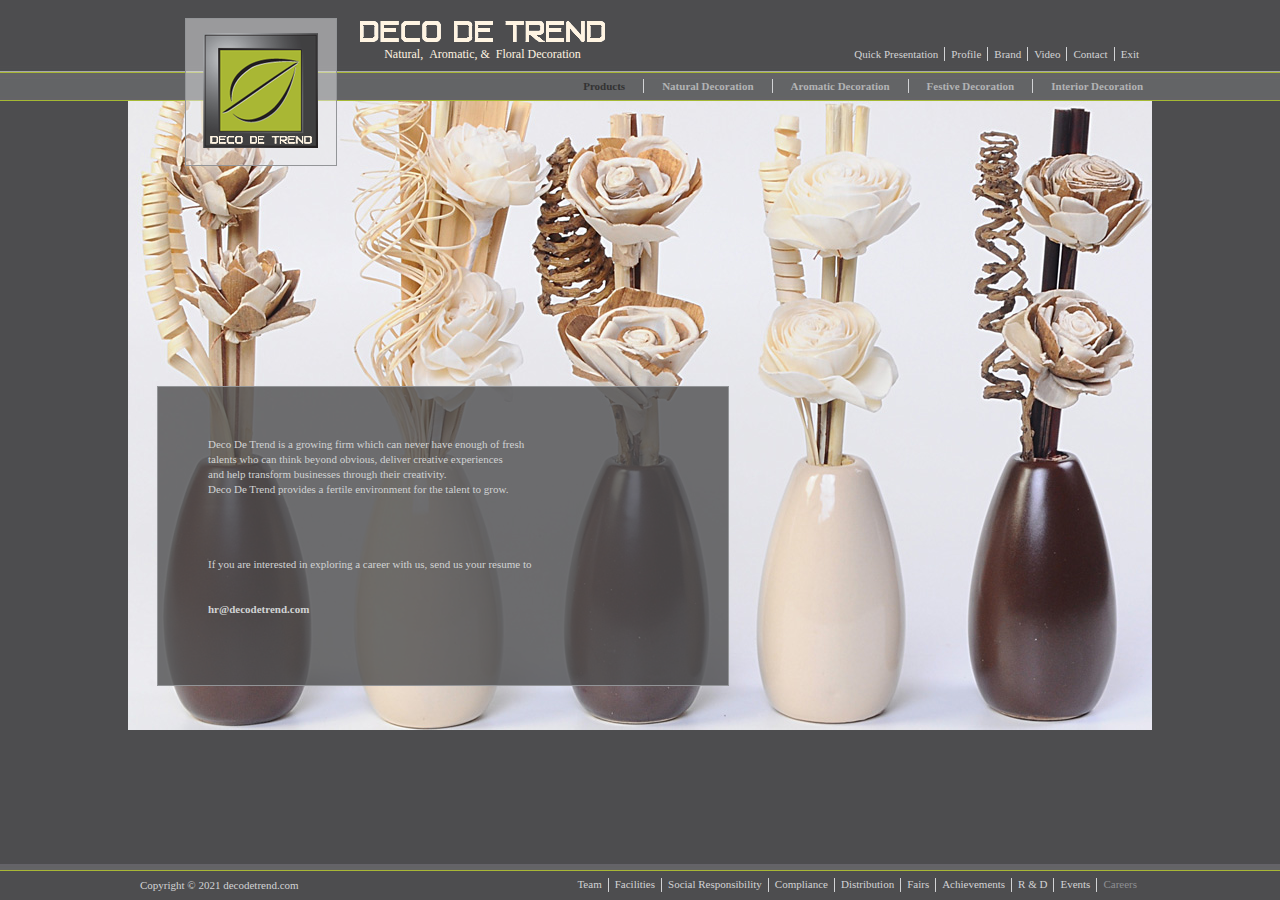
<file: careers.html>
<!DOCTYPE html
	PUBLIC "-//W3C//DTD XHTML 1.0 Transitional//EN" "http://www.w3.org/TR/xhtml1/DTD/xhtml1-transitional.dtd">
<html xmlns="http://www.w3.org/1999/xhtml">

<head>
	<meta http-equiv="Content-Type" content="text/html; charset=iso-8859-1" />
	<meta charset="UTF-8">
	<meta http-equiv="X-UA-Compatible" content="IE=edge">

	<link rel="shortcut icon" href="favicon.ico" type="image/x-icon">
	<title>DECO DE TREND - Careers</title>
	<link href="css/layout.css" rel="stylesheet" type="text/css" />

	<!-- ******************* dropdown *********************** -->
	<link type="text/css" rel="stylesheet" href="js/dropdown/style.css" />
	<script src="js/dropdown/script.js" language="javascript" type="text/javascript"></script>
	<!-- **************************************************** -->

</head>

<body>
	<!-- main container starts -->
	<div class="main_container">

		<!-- page container starts -->
		<div class="page_container">

			<!-- header starts -->
			<div class="header">
				<div class="logo"><a href="index.html"><img src="images/logo.png" alt="Deco De Trend Logo"
							title="Deco De Trend Logo" /></a></div>
				<div class="hdr_top">
					<div class="ctitle">
						<img src="images/deco_de_trend.png" alt="Deco De Trend" title="Deco De Trend" />
						Natural, &nbsp;Aromatic, &amp; &nbsp;Floral Decoration
					</div>

					<!-- right menu starts -->
					<div class="right_menu">
						<ul>
							<li><a href="images/De Deco trend - Profile 2014.pdf">Quick Presentation</a></li>
							<li><img src="images/tmenu_sep.jpg" alt="Seperator" title="Seperator" /></li>
							<li><a href="profile.html">Profile</a></li>
							<li><img src="images/tmenu_sep.jpg" alt="Seperator" title="Seperator" /></li>
							<li><a href="brand.html">Brand</a></li>
							<li><img src="images/tmenu_sep.jpg" alt="Seperator" title="Seperator" /></li>
							<li><a href="video.html">Video</a></li>
							<li><img src="images/tmenu_sep.jpg" alt="Seperator" title="Seperator" /></li>
							<li><a href="contact.html">Contact</a></li>
							<li><img src="images/tmenu_sep.jpg" alt="Seperator" title="Seperator" /></li>
							<li><a href="index.html">Exit</a></li>
						</ul>
					</div>
					<!-- right menu end -->
				</div>

				<!-- navigation starts -->
				<div class="navigation">
					<ul class="menum" id="menum">
						<li style="color:#333;">
							Products
						</li>
						<li><img src="images/tmenu_sep.jpg" alt="Seperator" title="Seperator" /></li>
						<li>
							<a href="products.html?cid=2">
								Natural Decoration </a>
						</li>
						<li><img src="images/tmenu_sep.jpg" alt="Seperator" title="Seperator" /></li>
						<li>
							<a href="products.html?cid=3">
								Aromatic Decoration </a>
						</li>
						<li><img src="images/tmenu_sep.jpg" alt="Seperator" title="Seperator" /></li>
						<li>
							<a href="products.html?cid=4">
								Festive Decoration </a>
						</li>
						<li><img src="images/tmenu_sep.jpg" alt="Seperator" title="Seperator" /></li>
						<li>
							<a href="products.html?cid=5">
								Interior Decoration </a>
						</li>
					</ul>
				</div>
				<!-- navigation end -->

			</div>
			<!-- header end -->

			<div id="center_part">


				<script language="javascript">
					var win_height;
					// Window dimensions:
					if (window.innerHeight) {
						win_height = window.innerHeight;
					} else if (document.documentElement && document.documentElement.clientHeight) {
						win_height = document.documentElement.clientHeight;
					} else if (document.body) {
						win_height = document.body.clientHeight;
					}

					var header_height = 101;
					var footer_height = 37;

					var content_height;

					content_height = win_height - header_height - footer_height;

					document.getElementById('center_part').style.height = content_height + 'px';
				</script>

				<!-- content container start -->
				<div class="carrer_container">

					<div class="carrer_trans_box" id="carrer_trans_box">

						Deco De Trend is a growing firm which can never have enough of fresh<br />
						talents who can think beyond obvious, deliver creative experiences <br />
						and help transform businesses through their creativity.<br />
						Deco De Trend provides a fertile environment for the talent to grow.

						<br /><br /><br /><br /><br />
						If you are interested in exploring a career with us, send us your resume to
						<br /><br /><br />
						<a
							href="mailto:hr@decodetrend.com">hr@decodetrend.com</a>

					</div>

				</div>
				<!-- content container end -->

				<script language="javascript">
					if (content_height > 635)
						content_height = 635;

					var trans_height = content_height - 350;
					document.getElementById('carrer_trans_box').style.top = trans_height + 'px';
				</script>

			</div> <!-- Center Part --->
		</div>
		<!-- page container end -->

		<!-- footer starts -->
		<div class="footer">
			<div class="footer_inner">

				<div class="fcpyr">Copyright &copy; 2021 decodetrend.com</div>
				<div class="flinks">
					<ul>
						<li><a href="team.html">Team</a></li>
						<li><img src="images/tmenu_sep.jpg" alt="Seperator" title="Seperator" /></li>
						<li><a href="facilities.html">Facilities</a></li>
						<li><img src="images/tmenu_sep.jpg" alt="Seperator" title="Seperator" /></li>
						<li><a href="social_responsibility.html">Social Responsibility</a></li>
						<li><img src="images/tmenu_sep.jpg" alt="Seperator" title="Seperator" /></li>
						<li><a href="compliance.html">Compliance</a></li>
						<li><img src="images/tmenu_sep.jpg" alt="Seperator" title="Seperator" /></li>
						<li><a href="distribution.html">Distribution</a></li>
						<li><img src="images/tmenu_sep.jpg" alt="Seperator" title="Seperator" /></li>
						<li><a href="fairs.html">Fairs</a></li>
						<li><img src="images/tmenu_sep.jpg" alt="Seperator" title="Seperator" /></li>
						<li><a href="achievements.html">Achievements</a></li>
						<li><img src="images/tmenu_sep.jpg" alt="Seperator" title="Seperator" /></li>
						<li><a href="r_and_d.html">R &amp; D</a></li>
						<li><img src="images/tmenu_sep.jpg" alt="Seperator" title="Seperator" /></li>
						<li><a href="events.html">Events</a></li>
						<li><img src="images/tmenu_sep.jpg" alt="Seperator" title="Seperator" /></li>
						<li><a href="careers.html" class="actv">Careers</a></li>
					</ul>
				</div>

			</div>
		</div>
		<!-- footer end -->

		<script type="text/javascript">
			var menu = new menu.dd("menu");
			menu.init("menum", "menuhover");
		</script>

		<script language="javascript">
			window.onresize = resize;

			function resize() {
				var win_height;
				// Window dimensions:
				if (window.innerHeight) {
					win_height = window.innerHeight;
				} else if (document.documentElement && document.documentElement.clientHeight) {
					win_height = document.documentElement.clientHeight;
				} else if (document.body) {
					win_height = document.body.clientHeight;
				}

				var header_height = 101;
				var footer_height = 37;

				var content_height;

				content_height = win_height - header_height - footer_height;

				document.getElementById('center_part').style.height = content_height + 'px';

				if (content_height > 635)
					content_height = 635;

				if (document.getElementById('profile_trans_box') != null) {
					var trans_height = content_height - 175;
					document.getElementById('profile_trans_box').style.top = trans_height + 'px';
				}

				if (document.getElementById('brand_trans_box') != null) {
					var trans_height = content_height - 400;
					document.getElementById('brand_trans_box').style.top = trans_height + 'px';
				}

				if (document.getElementById('contact_trans_box') != null) {
					var trans_height = content_height - 275;
					document.getElementById('contact_trans_box').style.top = trans_height + 'px';
				}

				if (document.getElementById('facilities_content') != null) {
					var padding = (content_height - 390) / 2;
					document.getElementById('facilities_content').style.paddingTop = padding + 'px';
					document.getElementById('facilities_content').style.paddingBottom = padding + 'px';
				}

				if (document.getElementById('socialresp_content') != null) {
					var margin = content_height - 140;
					document.getElementById('socialresp_content').style.marginTop = margin + 'px';
				}

				if (document.getElementById('top_space') != null) {
					var trans_height = (content_height - 370) / 2;
					document.getElementById('top_space').style.height = trans_height + 'px';
					document.getElementById('btm_space').style.height = trans_height + 'px';
				}

				if (document.getElementById('fairs_trans_box') != null) {
					var trans_height = content_height - 350;
					document.getElementById('fairs_trans_box').style.top = trans_height + 'px';
				}

				if (document.getElementById('r_and_d_trans_box') != null) {
					var trans_height = content_height - 195;
					document.getElementById('r_and_d_trans_box').style.top = trans_height + 'px';
				}

				if (document.getElementById('carrer_trans_box') != null) {
					var trans_height = content_height - 350;
					document.getElementById('carrer_trans_box').style.top = trans_height + 'px';
				}

				if (document.getElementById('motioncontainer') != null) {
					var trans_height = content_height;
					document.getElementById('motioncontainer').style.height = trans_height + 'px';
				}

				if (document.getElementById('distribution') != null) {
					var trans_height = content_height;
					document.getElementById('distribution').style.height = trans_height + 'px';
				}

				if (document.getElementById('featured') != null) {
					var trans_height = content_height;
					document.getElementById('img1').style.height = trans_height + 'px';
					document.getElementById('img2').style.height = trans_height + 'px';
					document.getElementById('img3').style.height = trans_height + 'px';
					document.getElementById('img4').style.height = trans_height + 'px';
				}
			}
		</script>

	</div>
	<!-- main container end -->
</body>

</html>
</file>
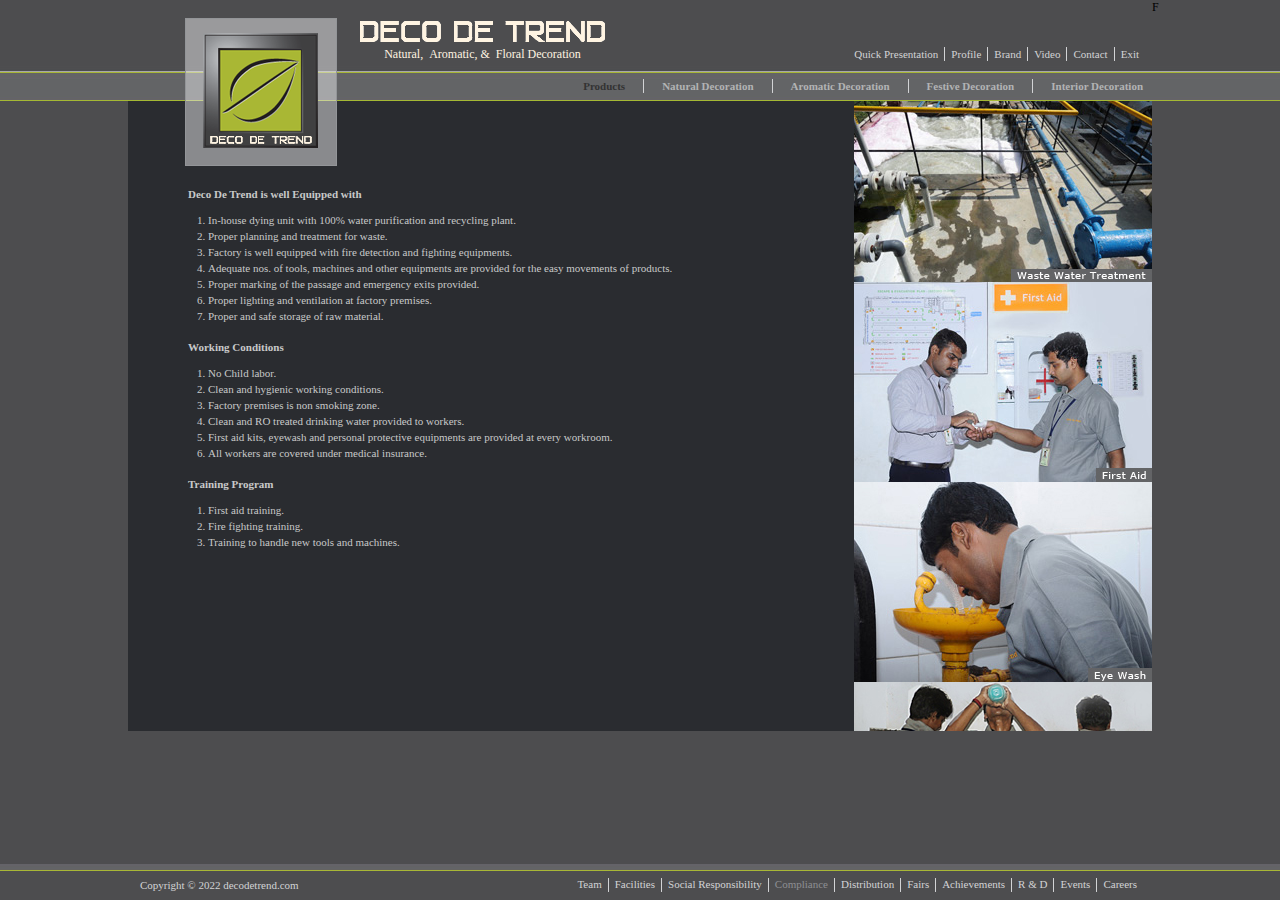
<file: compliance.html>
<!DOCTYPE html
	PUBLIC "-//W3C//DTD XHTML 1.0 Transitional//EN" "http://www.w3.org/TR/xhtml1/DTD/xhtml1-transitional.dtd">
<html xmlns="http://www.w3.org/1999/xhtml">

<head>
	<meta http-equiv="Content-Type" content="text/html; charset=iso-8859-1" />
    <meta charset="UTF-8">
    <meta http-equiv="X-UA-Compatible" content="IE=edge">
    
    <link rel="shortcut icon" href="favicon.ico" type="image/x-icon">
	<title>DECO DE TREND - Compliance</title>
	<link href="css/layout.css" rel="stylesheet" type="text/css" />

	<!-- ******************* dropdown *********************** -->
	<link type="text/css" rel="stylesheet" href="js/dropdown/style.css" />
	<script src="js/dropdown/script.js" language="javascript" type="text/javascript"></script>
	<!-- **************************************************** -->

</head>

<body>
	<!-- main container starts -->
	<div class="main_container">

		<!-- page container starts -->
		<div class="page_container">

			<!-- header starts -->
			<div class="header">
				<div class="logo"><a href="index.html"><img
							src="images/logo.png" alt="Deco De Trend Logo"
							title="Deco De Trend Logo" /></a></div>

				<div class="hdr_top">
					<div class="ctitle">
						<img src="images/deco_de_trend.png"
							alt="Deco De Trend" title="Deco De Trend" />
						Natural, &nbsp;Aromatic, &amp; &nbsp;Floral Decoration
					</div>

					<!-- right menu starts -->
					<div class="right_menu">
						<ul>
							<li><a href="images/De Deco trend - Profile 2014.pdf">Quick Presentation</a></li>
							<li><img src="images/tmenu_sep.jpg"
									alt="Seperator" title="Seperator" /></li>
							<li><a href="profile.html">Profile</a></li>
							<li><img src="images/tmenu_sep.jpg"
									alt="Seperator" title="Seperator" /></li>
							<li><a href="brand.html">Brand</a></li>
							<li><img src="images/tmenu_sep.jpg"
									alt="Seperator" title="Seperator" /></li>
							<li><a href="video.html">Video</a></li>
							<li><img src="images/tmenu_sep.jpg"
									alt="Seperator" title="Seperator" /></li>
							<li><a href="contact.html">Contact</a></li>
							<li><img src="images/tmenu_sep.jpg"
									alt="Seperator" title="Seperator" /></li>
							<li><a href="index.html">Exit</a></li>
						</ul>
					</div>
					<!-- right menu end -->
				</div>

				<!-- navigation starts -->
				<div class="navigation">
					<ul class="menum" id="menum">
						<li style="color:#333;">
							Products
						</li>
						<li><img src="images/tmenu_sep.jpg"
								alt="Seperator" title="Seperator" /></li>
						<li>
							<a href="products.html?cid=2">
								Natural Decoration </a>
						</li>
						<li><img src="images/tmenu_sep.jpg"
								alt="Seperator" title="Seperator" /></li>
						<li>
							<a href="products.html?cid=3">
								Aromatic Decoration </a>
						</li>
						<li><img src="images/tmenu_sep.jpg"
								alt="Seperator" title="Seperator" /></li>
						<li>
							<a href="products.html?cid=4">
								Festive Decoration </a>
						</li>
						<li><img src="images/tmenu_sep.jpg"
								alt="Seperator" title="Seperator" /></li>
						<li>
							<a href="products.html?cid=5">
								Interior Decoration </a>
						</li>
					</ul>
				</div>
				<!-- navigation end -->

			</div>
			<!-- header end -->

			<div id="center_part">


				<script language="javascript">
					var win_height;
					// Window dimensions:
					if (window.innerHeight) {
						win_height = window.innerHeight;
					} else if (document.documentElement && document.documentElement.clientHeight) {
						win_height = document.documentElement.clientHeight;
					} else if (document.body) {
						win_height = document.body.clientHeight;
					}

					var header_height = 101;
					var footer_height = 37;

					var content_height;

					content_height = win_height - header_height - footer_height;

					document.getElementById('center_part').style.height = content_height + 'px';
				</script>
				<!-- ******************* colorbox *********************** -->

				<link media="screen" rel="stylesheet"
					href="colorbox/colorbox.css" />
				<script src="colorbox/js/jquery.min.js"
					language="javascript" type="text/javascript"></script>
				<script src="colorbox/js/jquery.colorbox.js"
					language="javascript" type="text/javascript"></script>
				<script language="javascript" type="text/javascript">
					$(document).ready(function () {
						$("a[rel='clrimg']").colorbox();
					});
				</script>

				<script type="text/javascript"
					src="js/simplescroll/jquery.simplyscroll.js"></script>
				<link rel="stylesheet"
					href="js/simplescroll/simplescroll.vertical.css"
					media="all" type="text/css">

				<script type="text/javascript">
					(function ($) {
						$(function () { //on DOM ready 
							$("#scroller").simplyScroll({
								customClass: 'vert',
								orientation: 'vertical',
								auto: true,
								frameRate: 28,
								speed: 1
							});
						});
					})(jQuery);
				</script>

				<!-- ************************************************* -->


				<!-- content container start -->
				<div class="compliance_container">

					<div class="compliance_left">
						<span>Deco De Trend is well Equipped with</span>
						<ol>
							<li>In-house dying unit with 100% water purification and recycling plant.</li>
							<li>Proper planning and treatment for waste.</li>
							<li>Factory is well equipped with fire detection and fighting equipments.</li>
							<li>Adequate nos. of tools, machines and other equipments are provided for the easy
								movements of products.</li>
							<li>Proper marking of the passage and emergency exits provided.</li>
							<li>Proper lighting and ventilation at factory premises.</li>
							<li>Proper and safe storage of raw material.</li>
						</ol>

						<span>Working Conditions</span>
						<ol>
							<li>No Child labor.</li>
							<li>Clean and hygienic working conditions.</li>
							<li>Factory premises is non smoking zone.</li>
							<li>Clean and RO treated drinking water provided to workers.</li>
							<li>First aid kits, eyewash and personal protective equipments are provided at every
								workroom.</li>
							<li>All workers are covered under medical insurance.</li>
						</ol>

						<span>Training Program </span>
						<ol>
							<li>First aid training.</li>
							<li>Fire fighting training.</li>
							<li>Training to handle new tools and machines.</li>
						</ol>
					</div>

					<div id="navbar">

						<ul id="scroller">

							<li><a href="images/compliance_b_img1.jpg" rel="clrimg" title="Waste water Treatment"><img
										src="images/compliance_img1.jpg"
										alt="Waste water Treatment" title="Waste water Treatment" /></a></li>
							<li><a href="images/compliance_b_img2.jpg" rel="clrimg" title="First Aid"><img
										src="images/compliance_img2.jpg"
										alt="First Aid" title="First Aid" /></a></li>
							<li><a href="images/compliance_b_img3.jpg" rel="clrimg" title="Eye wash"><img
										src="images/compliance_img3.jpg"
										alt="Eye wash" title="Eye wash" /></a></li>
							<li><a href="images/compliance_b_img4.jpg" rel="clrimg" title="Drinking Water"><img
										src="images/compliance_img4.jpg"
										alt="Drinking Water" title="Drinking Water" /></a></li>
							<li><a href="images/compliance_b_img5.JPG" rel="clrimg" title="Colouring"><img
										src="images/compliance_img5.JPG"
										alt="Colouring" title="Colouring" /></a></li>
							<li><a href="images/compliance_b_img6.JPG" rel="clrimg" title="Waster Water Treatment"><img
										src="images/compliance_img6.JPG"
										alt="Waster Water Treatment" title="Waster Water Treatment" /></a></li>
							<li><a href="images/compliance_b_img7.JPG" rel="clrimg"
									title="Proper Lighting and Marking"><img
										src="images/compliance_img7.JPG"
										alt="Proper Lighting and Marking" title="Proper Lighting and Marking" /></a>
							</li>

						</ul>

					</div>


				</div>
				<!-- content container end -->

				<script language="javascript">
					if (content_height > 635)
						content_height = 635;

					//document.getElementById('ticker').style.height = content_height+'px';
				</script>

			</div> <!-- Center Part --->
		</div>
		<!-- page container end -->

		<!-- footer starts -->
		<div class="footer">
			<div class="footer_inner">

				<div class="fcpyr">Copyright &copy; 2022 decodetrend.com</div>
				<div class="flinks">
					<ul>
						<li><a href="team.html">Team</a></li>
						<li><img src="images/tmenu_sep.jpg"
								alt="Seperator" title="Seperator" /></li>
						<li><a href="facilities.html">Facilities</a></li>
						<li><img src="images/tmenu_sep.jpg"
								alt="Seperator" title="Seperator" /></li>
						<li><a href="social_responsibility.html">Social Responsibility</a></li>
						<li><img src="images/tmenu_sep.jpg"
								alt="Seperator" title="Seperator" /></li>
						<li><a href="compliance.html" class="actv">Compliance</a></li>
						<li><img src="images/tmenu_sep.jpg"
								alt="Seperator" title="Seperator" /></li>
						<li><a href="distribution.html">Distribution</a></li>
						<li><img src="images/tmenu_sep.jpg"
								alt="Seperator" title="Seperator" /></li>
						<li><a href="fairs.html">Fairs</a></li>
						<li><img src="images/tmenu_sep.jpg"
								alt="Seperator" title="Seperator" /></li>
						<li><a href="achievements.html">Achievements</a></li>
						<li><img src="images/tmenu_sep.jpg"
								alt="Seperator" title="Seperator" /></li>
						<li><a href="r_and_d.html">R &amp; D</a></li>
						<li><img src="images/tmenu_sep.jpg"
								alt="Seperator" title="Seperator" /></li>
						<li><a href="events.html">Events</a></li>
						<li><img src="images/tmenu_sep.jpg"
								alt="Seperator" title="Seperator" /></li>
						<li><a href="careers.html">Careers</a></li>
					</ul>
				</div>

			</div>
		</div>
		<!-- footer end -->

		<script type="text/javascript">
			var menu = new menu.dd("menu");
			menu.init("menum", "menuhover");
		</script>

		<script language="javascript">
			window.onresize = resize;

			function resize() {
				var win_height;
				// Window dimensions:
				if (window.innerHeight) {
					win_height = window.innerHeight;
				} else if (document.documentElement && document.documentElement.clientHeight) {
					win_height = document.documentElement.clientHeight;
				} else if (document.body) {
					win_height = document.body.clientHeight;
				}

				var header_height = 101;
				var footer_height = 37;

				var content_height;

				content_height = win_height - header_height - footer_height;

				document.getElementById('center_part').style.height = content_height + 'px';

				if (content_height > 635)
					content_height = 635;

				if (document.getElementById('profile_trans_box') != null) {
					var trans_height = content_height - 175;
					document.getElementById('profile_trans_box').style.top = trans_height + 'px';
				}

				if (document.getElementById('brand_trans_box') != null) {
					var trans_height = content_height - 400;
					document.getElementById('brand_trans_box').style.top = trans_height + 'px';
				}

				if (document.getElementById('contact_trans_box') != null) {
					var trans_height = content_height - 275;
					document.getElementById('contact_trans_box').style.top = trans_height + 'px';
				}

				if (document.getElementById('facilities_content') != null) {
					var padding = (content_height - 390) / 2;
					document.getElementById('facilities_content').style.paddingTop = padding + 'px';
					document.getElementById('facilities_content').style.paddingBottom = padding + 'px';
				}

				if (document.getElementById('socialresp_content') != null) {
					var margin = content_height - 140;
					document.getElementById('socialresp_content').style.marginTop = margin + 'px';
				}

				if (document.getElementById('top_space') != null) {
					var trans_height = (content_height - 370) / 2;
					document.getElementById('top_space').style.height = trans_height + 'px';
					document.getElementById('btm_space').style.height = trans_height + 'px';
				}

				if (document.getElementById('fairs_trans_box') != null) {
					var trans_height = content_height - 350;
					document.getElementById('fairs_trans_box').style.top = trans_height + 'px';
				}

				if (document.getElementById('r_and_d_trans_box') != null) {
					var trans_height = content_height - 195;
					document.getElementById('r_and_d_trans_box').style.top = trans_height + 'px';
				}

				if (document.getElementById('carrer_trans_box') != null) {
					var trans_height = content_height - 350;
					document.getElementById('carrer_trans_box').style.top = trans_height + 'px';
				}

				if (document.getElementById('motioncontainer') != null) {
					var trans_height = content_height;
					document.getElementById('motioncontainer').style.height = trans_height + 'px';
				}

				if (document.getElementById('distribution') != null) {
					var trans_height = content_height;
					document.getElementById('distribution').style.height = trans_height + 'px';
				}

				if (document.getElementById('featured') != null) {
					var trans_height = content_height;
					document.getElementById('img1').style.height = trans_height + 'px';
					document.getElementById('img2').style.height = trans_height + 'px';
					document.getElementById('img3').style.height = trans_height + 'px';
					document.getElementById('img4').style.height = trans_height + 'px';
				}
			}
		</script>
		F
	</div>
	<!-- main container end -->
</body>

</html>
</file>
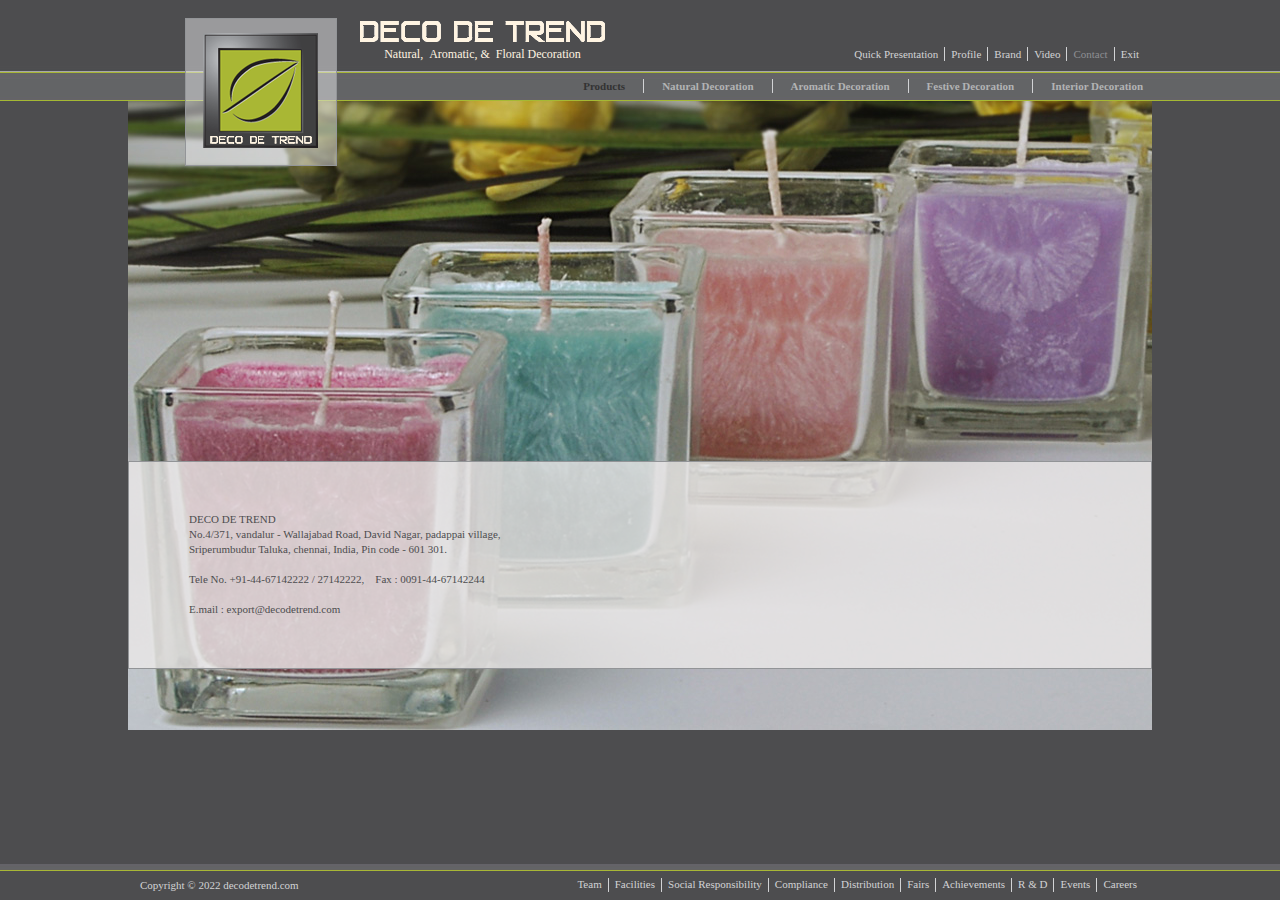
<file: contact.html>
<!DOCTYPE html
	PUBLIC "-//W3C//DTD XHTML 1.0 Transitional//EN" "http://www.w3.org/TR/xhtml1/DTD/xhtml1-transitional.dtd">
<html xmlns="http://www.w3.org/1999/xhtml">

<head>
	<meta http-equiv="Content-Type" content="text/html; charset=iso-8859-1" />
    <meta charset="UTF-8">
    <meta http-equiv="X-UA-Compatible" content="IE=edge">
    
    <link rel="shortcut icon" href="favicon.ico" type="image/x-icon">
	<title>DECO DE TREND - Contact us</title>
	<link href="css/layout.css" rel="stylesheet" type="text/css" />

	<!-- ******************* dropdown *********************** -->
	<link type="text/css" rel="stylesheet" href="js/dropdown/style.css" />
	<script src="js/dropdown/script.js" language="javascript" type="text/javascript"></script>
	<!-- **************************************************** -->

</head>

<body>
	<!-- main container starts -->
	<div class="main_container">

		<!-- page container starts -->
		<div class="page_container">

			<!-- header starts -->
			<div class="header">
				<div class="logo"><a href="index.html"><img src="images/logo.png" alt="Deco De Trend Logo"
							title="Deco De Trend Logo" /></a></div>

				<div class="hdr_top">
					<div class="ctitle">
						<img src="images/deco_de_trend.png" alt="Deco De Trend" title="Deco De Trend" />
						Natural, &nbsp;Aromatic, &amp; &nbsp;Floral Decoration
					</div>

					<!-- right menu starts -->
					<div class="right_menu">
						<ul>
							<li><a href="images/De Deco trend - Profile 2014.pdf">Quick Presentation</a></li>
							<li><img src="images/tmenu_sep.jpg" alt="Seperator" title="Seperator" /></li>
							<li><a href="profile.html">Profile</a></li>
							<li><img src="images/tmenu_sep.jpg" alt="Seperator" title="Seperator" /></li>
							<li><a href="brand.html">Brand</a></li>
							<li><img src="images/tmenu_sep.jpg" alt="Seperator" title="Seperator" /></li>
							<li><a href="video.html">Video</a></li>
							<li><img src="images/tmenu_sep.jpg" alt="Seperator" title="Seperator" /></li>
							<li><a href="contact.html" class="actv">Contact</a></li>
							<li><img src="images/tmenu_sep.jpg" alt="Seperator" title="Seperator" /></li>
							<li><a href="index.html">Exit</a></li>
						</ul>
					</div>
					<!-- right menu end -->
				</div>

				<!-- navigation starts -->
				<div class="navigation">
					<ul class="menum" id="menum">
						<li style="color:#333;">
							Products
						</li>
						<li><img src="images/tmenu_sep.jpg" alt="Seperator" title="Seperator" /></li>
						<li>
							<a href="products.html?cid=2">
								Natural Decoration </a>
						</li>
						<li><img src="images/tmenu_sep.jpg" alt="Seperator" title="Seperator" /></li>
						<li>
							<a href="products.html?cid=3">
								Aromatic Decoration </a>
						</li>
						<li><img src="images/tmenu_sep.jpg" alt="Seperator" title="Seperator" /></li>
						<li>
							<a href="products.html?cid=4">
								Festive Decoration </a>
						</li>
						<li><img src="images/tmenu_sep.jpg" alt="Seperator" title="Seperator" /></li>
						<li>
							<a href="products.html?cid=5">
								Interior Decoration </a>
						</li>
					</ul>
				</div>
				<!-- navigation end -->

			</div>
			<!-- header end -->

			<div id="center_part">


				<script language="javascript">
					var win_height;
					// Window dimensions:
					if (window.innerHeight) {
						win_height = window.innerHeight;
					} else if (document.documentElement && document.documentElement.clientHeight) {
						win_height = document.documentElement.clientHeight;
					} else if (document.body) {
						win_height = document.body.clientHeight;
					}

					var header_height = 101;
					var footer_height = 37;

					var content_height;

					content_height = win_height - header_height - footer_height;

					document.getElementById('center_part').style.height = content_height + 'px';
				</script>

				<!-- content container start -->
				<div class="contact_container">

					<div class="contact_trans_box" id="contact_trans_box">
						DECO DE TREND<br />
						No.4/371, vandalur - Wallajabad Road, David Nagar, padappai village,<br />
						Sriperumbudur Taluka, chennai, India, Pin code - 601 301.
						<br /><br />
						Tele No. +91-44-67142222 / 27142222, &nbsp;&nbsp; Fax : 0091-44-67142244
						<br /><br />
						E.mail : <a href="mailto:export@decodetrend.com">export@decodetrend.com</a>
					</div>

				</div>
				<!-- content container end -->

				<script language="javascript">
					if (content_height > 635)
						content_height = 635;

					var trans_height = content_height - 275;
					document.getElementById('contact_trans_box').style.top = trans_height + 'px';
				</script>

			</div> <!-- Center Part --->
		</div>
		<!-- page container end -->

		<!-- footer starts -->
		<div class="footer">
			<div class="footer_inner">

				<div class="fcpyr">Copyright &copy; 2022 decodetrend.com</div>
				<div class="flinks">
					<ul>
						<li><a href="team.html">Team</a></li>
						<li><img src="images/tmenu_sep.jpg" alt="Seperator" title="Seperator" /></li>
						<li><a href="facilities.html">Facilities</a></li>
						<li><img src="images/tmenu_sep.jpg" alt="Seperator" title="Seperator" /></li>
						<li><a href="social_responsibility.html">Social Responsibility</a></li>
						<li><img src="images/tmenu_sep.jpg" alt="Seperator" title="Seperator" /></li>
						<li><a href="compliance.html">Compliance</a></li>
						<li><img src="images/tmenu_sep.jpg" alt="Seperator" title="Seperator" /></li>
						<li><a href="distribution.html">Distribution</a></li>
						<li><img src="images/tmenu_sep.jpg" alt="Seperator" title="Seperator" /></li>
						<li><a href="fairs.html">Fairs</a></li>
						<li><img src="images/tmenu_sep.jpg" alt="Seperator" title="Seperator" /></li>
						<li><a href="achievements.html">Achievements</a></li>
						<li><img src="images/tmenu_sep.jpg" alt="Seperator" title="Seperator" /></li>
						<li><a href="r_and_d.html">R &amp; D</a></li>
						<li><img src="images/tmenu_sep.jpg" alt="Seperator" title="Seperator" /></li>
						<li><a href="events.html">Events</a></li>
						<li><img src="images/tmenu_sep.jpg" alt="Seperator" title="Seperator" /></li>
						<li><a href="careers.html">Careers</a></li>
					</ul>
				</div>

			</div>
		</div>
		<!-- footer end -->

		<script type="text/javascript">
			var menu = new menu.dd("menu");
			menu.init("menum", "menuhover");
		</script>

		<script language="javascript">
			window.onresize = resize;

			function resize() {
				var win_height;
				// Window dimensions:
				if (window.innerHeight) {
					win_height = window.innerHeight;
				} else if (document.documentElement && document.documentElement.clientHeight) {
					win_height = document.documentElement.clientHeight;
				} else if (document.body) {
					win_height = document.body.clientHeight;
				}

				var header_height = 101;
				var footer_height = 37;

				var content_height;

				content_height = win_height - header_height - footer_height;

				document.getElementById('center_part').style.height = content_height + 'px';

				if (content_height > 635)
					content_height = 635;

				if (document.getElementById('profile_trans_box') != null) {
					var trans_height = content_height - 175;
					document.getElementById('profile_trans_box').style.top = trans_height + 'px';
				}

				if (document.getElementById('brand_trans_box') != null) {
					var trans_height = content_height - 400;
					document.getElementById('brand_trans_box').style.top = trans_height + 'px';
				}

				if (document.getElementById('contact_trans_box') != null) {
					var trans_height = content_height - 275;
					document.getElementById('contact_trans_box').style.top = trans_height + 'px';
				}

				if (document.getElementById('facilities_content') != null) {
					var padding = (content_height - 390) / 2;
					document.getElementById('facilities_content').style.paddingTop = padding + 'px';
					document.getElementById('facilities_content').style.paddingBottom = padding + 'px';
				}

				if (document.getElementById('socialresp_content') != null) {
					var margin = content_height - 140;
					document.getElementById('socialresp_content').style.marginTop = margin + 'px';
				}

				if (document.getElementById('top_space') != null) {
					var trans_height = (content_height - 370) / 2;
					document.getElementById('top_space').style.height = trans_height + 'px';
					document.getElementById('btm_space').style.height = trans_height + 'px';
				}

				if (document.getElementById('fairs_trans_box') != null) {
					var trans_height = content_height - 350;
					document.getElementById('fairs_trans_box').style.top = trans_height + 'px';
				}

				if (document.getElementById('r_and_d_trans_box') != null) {
					var trans_height = content_height - 195;
					document.getElementById('r_and_d_trans_box').style.top = trans_height + 'px';
				}

				if (document.getElementById('carrer_trans_box') != null) {
					var trans_height = content_height - 350;
					document.getElementById('carrer_trans_box').style.top = trans_height + 'px';
				}

				if (document.getElementById('motioncontainer') != null) {
					var trans_height = content_height;
					document.getElementById('motioncontainer').style.height = trans_height + 'px';
				}

				if (document.getElementById('distribution') != null) {
					var trans_height = content_height;
					document.getElementById('distribution').style.height = trans_height + 'px';
				}

				if (document.getElementById('featured') != null) {
					var trans_height = content_height;
					document.getElementById('img1').style.height = trans_height + 'px';
					document.getElementById('img2').style.height = trans_height + 'px';
					document.getElementById('img3').style.height = trans_height + 'px';
					document.getElementById('img4').style.height = trans_height + 'px';
				}
			}
		</script>

	</div>
	<!-- main container end -->
</body>

</html>
</file>
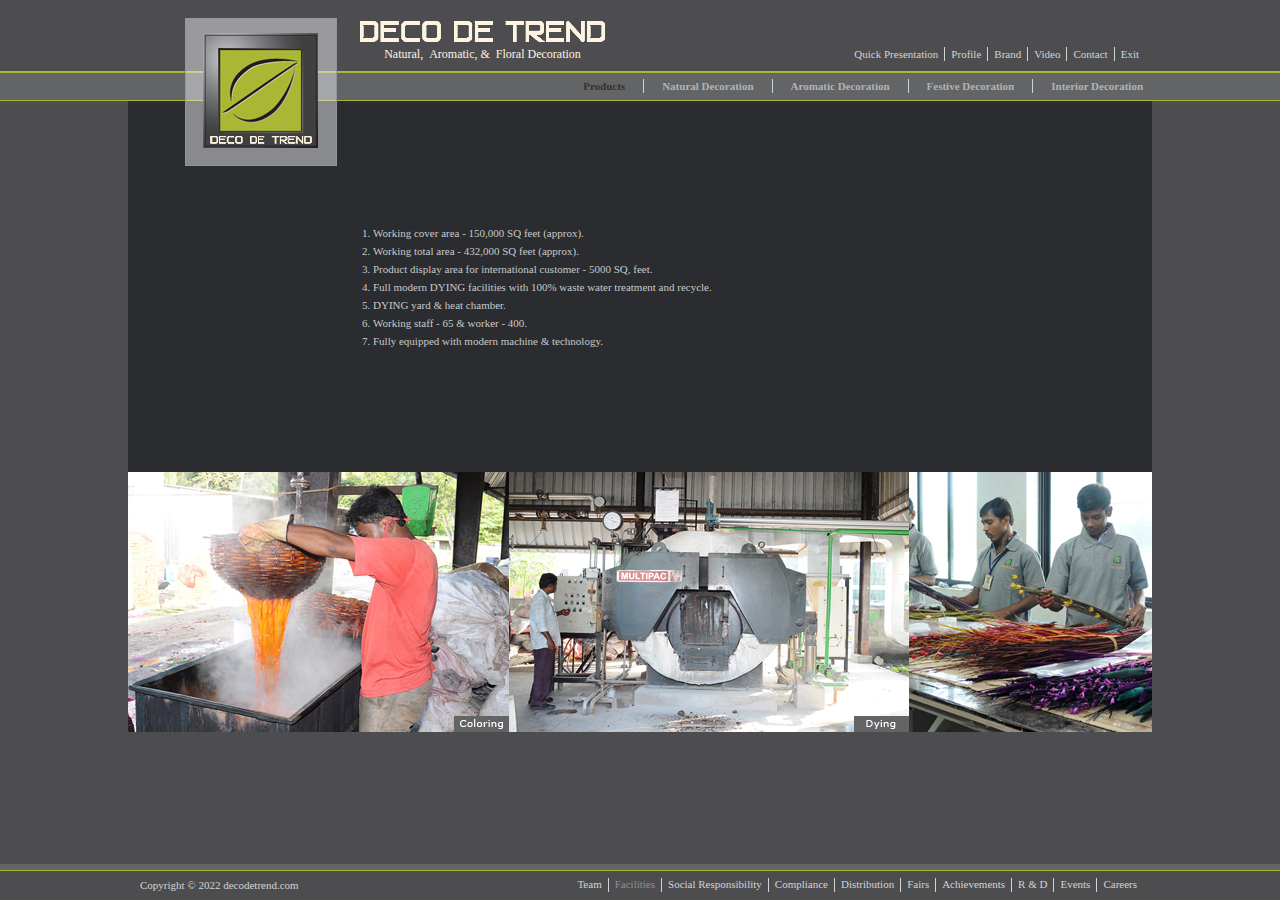
<file: facilities.html>
<!DOCTYPE html
    PUBLIC "-//W3C//DTD XHTML 1.0 Transitional//EN" "http://www.w3.org/TR/xhtml1/DTD/xhtml1-transitional.dtd">
<html xmlns="http://www.w3.org/1999/xhtml">

<head>
    <meta http-equiv="Content-Type" content="text/html; charset=iso-8859-1" />
    <meta charset="UTF-8">
    <meta http-equiv="X-UA-Compatible" content="IE=edge">
    
    <link rel="shortcut icon" href="favicon.ico" type="image/x-icon">
    <title>DECO DE TREND - Facilities</title>
    <link href="css/layout.css" rel="stylesheet" type="text/css" />

    <!-- ******************* dropdown *********************** -->
    <link type="text/css" rel="stylesheet" href="js/dropdown/style.css" />
    <script src="js/dropdown/script.js" language="javascript" type="text/javascript"></script>
    <!-- **************************************************** -->

</head>

<body>

    <!-- main container starts -->
    <div class="main_container">

        <!-- page container starts -->
        <div class="page_container">

            <!-- header starts -->
            <div class="header">
                <div class="logo"><a href="index.html"><img src="images/logo.png" alt="Deco De Trend Logo"
                            title="Deco De Trend Logo" /></a></div>

                <div class="hdr_top">
                    <div class="ctitle">
                        <img src="images/deco_de_trend.png" alt="Deco De Trend" title="Deco De Trend" />
                        Natural, &nbsp;Aromatic, &amp; &nbsp;Floral Decoration
                    </div>

                    <!-- right menu starts -->
                    <div class="right_menu">
                        <ul>
                            <li><a href="images/De Deco trend - Profile 2014.pdf">Quick Presentation</a></li>
                            <li><img src="images/tmenu_sep.jpg" alt="Seperator" title="Seperator" /></li>
                            <li><a href="profile.html">Profile</a></li>
                            <li><img src="images/tmenu_sep.jpg" alt="Seperator" title="Seperator" /></li>
                            <li><a href="brand.html">Brand</a></li>
                            <li><img src="images/tmenu_sep.jpg" alt="Seperator" title="Seperator" /></li>
                            <li><a href="video.html">Video</a></li>
                            <li><img src="images/tmenu_sep.jpg" alt="Seperator" title="Seperator" /></li>
                            <li><a href="contact.html">Contact</a></li>
                            <li><img src="images/tmenu_sep.jpg" alt="Seperator" title="Seperator" /></li>
                            <li><a href="index.html">Exit</a></li>
                        </ul>
                    </div>
                    <!-- right menu end -->
                </div>

                <!-- navigation starts -->
                <div class="navigation">
                    <ul class="menum" id="menum">
                        <li style="color:#333;">
                            Products
                        </li>
                        <li><img src="images/tmenu_sep.jpg" alt="Seperator" title="Seperator" /></li>
                        <li>
                            <a href="products.html?cid=2">
                                Natural Decoration </a>
                        </li>
                        <li><img src="images/tmenu_sep.jpg" alt="Seperator" title="Seperator" /></li>
                        <li>
                            <a href="products.html?cid=3">
                                Aromatic Decoration </a>
                        </li>
                        <li><img src="images/tmenu_sep.jpg" alt="Seperator" title="Seperator" /></li>
                        <li>
                            <a href="products.html?cid=4">
                                Festive Decoration </a>
                        </li>
                        <li><img src="images/tmenu_sep.jpg" alt="Seperator" title="Seperator" /></li>
                        <li>
                            <a href="products.html?cid=5">
                                Interior Decoration </a>
                        </li>
                    </ul>
                </div>
                <!-- navigation end -->

            </div>
            <!-- header end -->

            <div id="center_part">


                <script language="javascript">
                    var win_height;
                    // Window dimensions:
                    if (window.innerHeight) {
                        win_height = window.innerHeight;
                    } else if (document.documentElement && document.documentElement.clientHeight) {
                        win_height = document.documentElement.clientHeight;
                    } else if (document.body) {
                        win_height = document.body.clientHeight;
                    }

                    var header_height = 101;
                    var footer_height = 37;

                    var content_height;

                    content_height = win_height - header_height - footer_height;

                    document.getElementById('center_part').style.height = content_height + 'px';
                </script>

                <link media="screen" rel="stylesheet" href="colorbox/colorbox.css" />
                <script src="colorbox/js/jquery.min.js" language="javascript" type="text/javascript"></script>
                <script src="colorbox/js/jquery.colorbox.js" language="javascript" type="text/javascript"></script>
                <script language="javascript" type="text/javascript">
                    $(document).ready(function () {
                        $("a[rel='clrimg']").colorbox();
                    });
                </script>

                <script type="text/javascript" src="js/simplescroll/jquery.simplyscroll.js"></script>
                <link rel="stylesheet" href="js/simplescroll/simplescroll.css" media="all" type="text/css">

                <script type="text/javascript">
                    (function ($) {
                        $(function () { //on DOM ready 
                            $("#scroller").simplyScroll();
                        });
                    })(jQuery);
                </script>

                <!-- content container start -->
                <div class="facilities_container">

                    <div class="facilities_left" id="facilities_content">
                        <ol>
                            <li>Working cover area - 150,000 SQ feet (approx).</li>
                            <li>Working total area - 432,000 SQ feet (approx).</li>
                            <li>Product display area for international customer - 5000 SQ, feet.</li>
                            <li>Full modern DYING facilities with 100% waste water treatment and recycle.</li>
                            <li>DYING yard &amp; heat chamber.</li>
                            <li>Working staff - 65 &amp; worker - 400.</li>
                            <li>Fully equipped with modern machine &amp; technology.</li>
                        </ol>
                    </div>

                    <div class="facilities_btmpart">

                        <ul id="scroller">

                            <li><a href="images/facilities_b_img1.jpg" rel="clrimg" title="Coloring"><img
                                        src="images/facilities_img1.jpg" alt="Coloring" title="Coloring" /></a></li>

                            <li><a href="images/facilities_b_img2.jpg" rel="clrimg" title="Dying"><img
                                        src="images/facilities_img2.jpg" alt="Dying" title="Dying" /></a></li>

                            <li><a href="images/facilities_b_img3.jpg" rel="clrimg" title="Production"><img
                                        src="images/facilities_img3.png" alt="Production" title="Production" /></a></li>

                            <li><a href="images/facilities_b_img4.jpg" rel="clrimg" title="Store"><img
                                        src="images/facilities_img4.jpg" alt="Store" title="Store" /></a></li>

                            <li><a href="images/facilities_b_img5.jpg" rel="clrimg" title="Drying"><img
                                        src="images/facilities_img5.jpg" alt="Drying" title="Drying" /></a></li>

                            <li><a href="images/facilities_b_img6.jpg" rel="clrimg" title="Finished Goods"><img
                                        src="images/facilities_img6.jpg" alt="Finished Goods"
                                        title="Finished Goods" /></a></li>

                            <li><a href="images/facilities_b_img7.jpg" rel="clrimg" title="Quality Control"><img
                                        src="images/facilities_img7.jpg" alt="Quality Control"
                                        title="Quality Control" /></a></li>

                        </ul>

                    </div>
                </div>
                <!-- content container end -->

                <script language="javascript">
                    if (content_height > 635)
                        content_height = 635;

                    var padding = (content_height - 390) / 2;
                    document.getElementById('facilities_content').style.paddingTop = padding + 'px';
                    document.getElementById('facilities_content').style.paddingBottom = padding + 'px';
                </script>

            </div> <!-- Center Part --->
        </div>
        <!-- page container end -->

        <!-- footer starts -->
        <div class="footer">
            <div class="footer_inner">

                <div class="fcpyr">Copyright &copy; 2022 decodetrend.com</div>
                <div class="flinks">
                    <ul>
                        <li><a href="team.html">Team</a></li>
                        <li><img src="images/tmenu_sep.jpg" alt="Seperator" title="Seperator" /></li>
                        <li><a href="facilities.html" class="actv">Facilities</a></li>
                        <li><img src="images/tmenu_sep.jpg" alt="Seperator" title="Seperator" /></li>
                        <li><a href="social_responsibility.html">Social Responsibility</a></li>
                        <li><img src="images/tmenu_sep.jpg" alt="Seperator" title="Seperator" /></li>
                        <li><a href="compliance.html">Compliance</a></li>
                        <li><img src="images/tmenu_sep.jpg" alt="Seperator" title="Seperator" /></li>
                        <li><a href="distribution.html">Distribution</a></li>
                        <li><img src="images/tmenu_sep.jpg" alt="Seperator" title="Seperator" /></li>
                        <li><a href="fairs.html">Fairs</a></li>
                        <li><img src="images/tmenu_sep.jpg" alt="Seperator" title="Seperator" /></li>
                        <li><a href="achievements.html">Achievements</a></li>
                        <li><img src="images/tmenu_sep.jpg" alt="Seperator" title="Seperator" /></li>
                        <li><a href="r_and_d.html">R &amp; D</a></li>
                        <li><img src="images/tmenu_sep.jpg" alt="Seperator" title="Seperator" /></li>
                        <li><a href="events.html">Events</a></li>
                        <li><img src="images/tmenu_sep.jpg" alt="Seperator" title="Seperator" /></li>
                        <li><a href="careers.html">Careers</a></li>
                    </ul>
                </div>

            </div>
        </div>
        <!-- footer end -->

        <script type="text/javascript">
            var menu = new menu.dd("menu");
            menu.init("menum", "menuhover");
        </script>

        <script language="javascript">
            window.onresize = resize;

            function resize() {
                var win_height;
                // Window dimensions:
                if (window.innerHeight) {
                    win_height = window.innerHeight;
                } else if (document.documentElement && document.documentElement.clientHeight) {
                    win_height = document.documentElement.clientHeight;
                } else if (document.body) {
                    win_height = document.body.clientHeight;
                }

                var header_height = 101;
                var footer_height = 37;

                var content_height;

                content_height = win_height - header_height - footer_height;

                document.getElementById('center_part').style.height = content_height + 'px';

                if (content_height > 635)
                    content_height = 635;

                if (document.getElementById('profile_trans_box') != null) {
                    var trans_height = content_height - 175;
                    document.getElementById('profile_trans_box').style.top = trans_height + 'px';
                }

                if (document.getElementById('brand_trans_box') != null) {
                    var trans_height = content_height - 400;
                    document.getElementById('brand_trans_box').style.top = trans_height + 'px';
                }

                if (document.getElementById('contact_trans_box') != null) {
                    var trans_height = content_height - 275;
                    document.getElementById('contact_trans_box').style.top = trans_height + 'px';
                }

                if (document.getElementById('facilities_content') != null) {
                    var padding = (content_height - 390) / 2;
                    document.getElementById('facilities_content').style.paddingTop = padding + 'px';
                    document.getElementById('facilities_content').style.paddingBottom = padding + 'px';
                }

                if (document.getElementById('socialresp_content') != null) {
                    var margin = content_height - 140;
                    document.getElementById('socialresp_content').style.marginTop = margin + 'px';
                }

                if (document.getElementById('top_space') != null) {
                    var trans_height = (content_height - 370) / 2;
                    document.getElementById('top_space').style.height = trans_height + 'px';
                    document.getElementById('btm_space').style.height = trans_height + 'px';
                }

                if (document.getElementById('fairs_trans_box') != null) {
                    var trans_height = content_height - 350;
                    document.getElementById('fairs_trans_box').style.top = trans_height + 'px';
                }

                if (document.getElementById('r_and_d_trans_box') != null) {
                    var trans_height = content_height - 195;
                    document.getElementById('r_and_d_trans_box').style.top = trans_height + 'px';
                }

                if (document.getElementById('carrer_trans_box') != null) {
                    var trans_height = content_height - 350;
                    document.getElementById('carrer_trans_box').style.top = trans_height + 'px';
                }

                if (document.getElementById('motioncontainer') != null) {
                    var trans_height = content_height;
                    document.getElementById('motioncontainer').style.height = trans_height + 'px';
                }

                if (document.getElementById('distribution') != null) {
                    var trans_height = content_height;
                    document.getElementById('distribution').style.height = trans_height + 'px';
                }

                if (document.getElementById('featured') != null) {
                    var trans_height = content_height;
                    document.getElementById('img1').style.height = trans_height + 'px';
                    document.getElementById('img2').style.height = trans_height + 'px';
                    document.getElementById('img3').style.height = trans_height + 'px';
                    document.getElementById('img4').style.height = trans_height + 'px';
                }
            }
        </script>

    </div>
    <!-- main container end -->
</body>

</html>
</file>
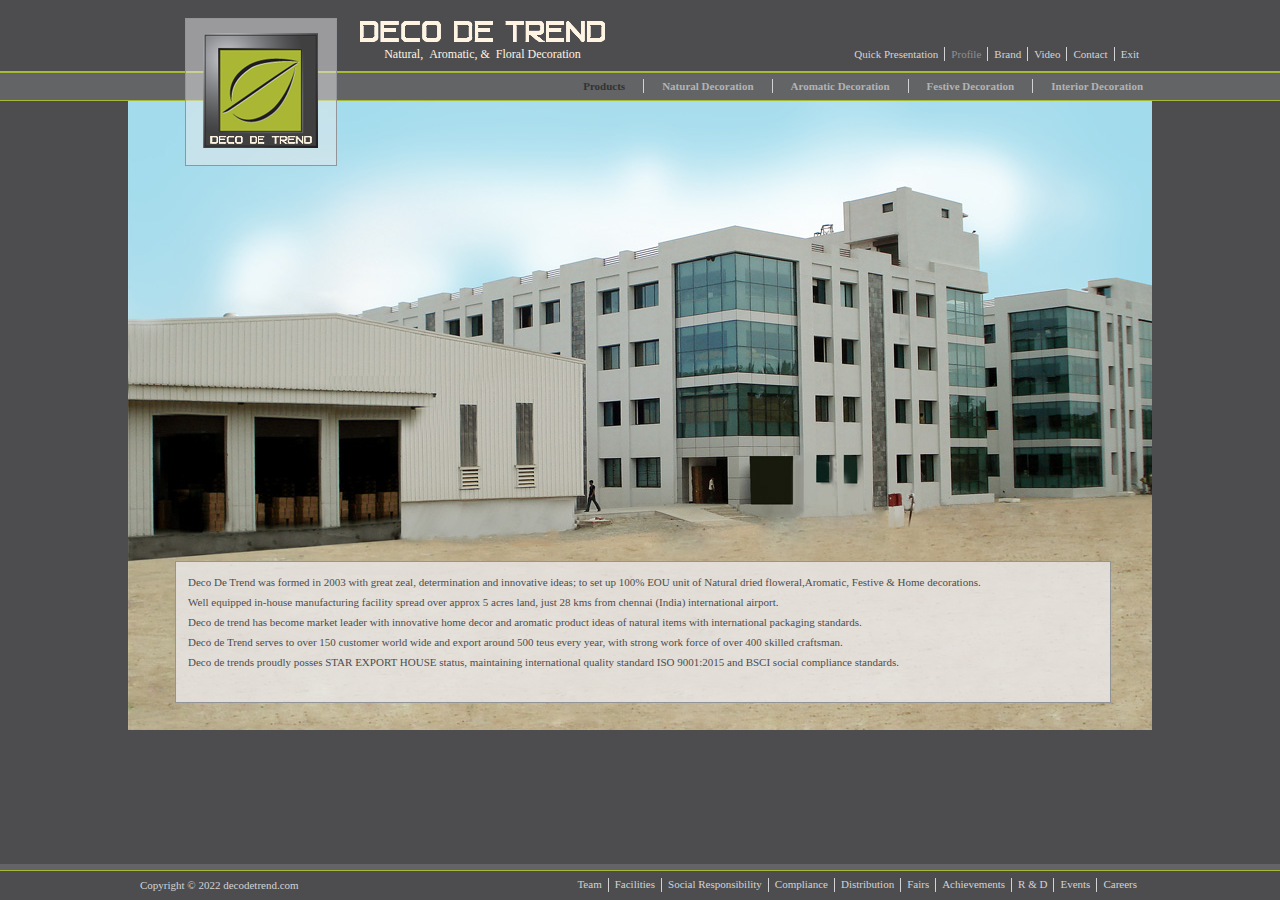
<file: profile.html>
<!DOCTYPE html
	PUBLIC "-//W3C//DTD XHTML 1.0 Transitional//EN" "http://www.w3.org/TR/xhtml1/DTD/xhtml1-transitional.dtd">
<html xmlns="http://www.w3.org/1999/xhtml">

<head>
	<meta http-equiv="Content-Type" content="text/html; charset=iso-8859-1" />
    <meta charset="UTF-8">
    <meta http-equiv="X-UA-Compatible" content="IE=edge">
    
    <link rel="shortcut icon" href="favicon.ico" type="image/x-icon">
	<title>DECO DE TREND - Profile</title>
	<link href="css/layout.css" rel="stylesheet" type="text/css" />

	<!-- ******************* dropdown *********************** -->
	<link type="text/css" rel="stylesheet" href="js/dropdown/style.css" />
	<script src="js/dropdown/script.js" language="javascript" type="text/javascript"></script>
	<!-- **************************************************** -->
</head>

<body>

	<!-- main container starts -->
	<div class="main_container">

		<!-- page container starts -->
		<div class="page_container">

			<!-- header starts -->
			<div class="header">
				<div class="logo"><a href="index.html"><img
							src="images/logo.png" alt="Deco De Trend Logo"
							title="Deco De Trend Logo" /></a></div>

				<div class="hdr_top">
					<div class="ctitle">
						<img src="images/deco_de_trend.png"
							alt="Deco De Trend" title="Deco De Trend" />
						Natural, &nbsp;Aromatic, &amp; &nbsp;Floral Decoration
					</div>

					<!-- right menu starts -->
					<div class="right_menu">
						<ul>
							<li><a href="images/De Deco trend - Profile 2014.pdf">Quick Presentation</a></li>
							<li><img src="images/tmenu_sep.jpg"
									alt="Seperator" title="Seperator" /></li>
							<li><a href="profile.html" class="actv">Profile</a></li>
							<li><img src="images/tmenu_sep.jpg"
									alt="Seperator" title="Seperator" /></li>
							<li><a href="brand.html">Brand</a></li>
							<li><img src="images/tmenu_sep.jpg"
									alt="Seperator" title="Seperator" /></li>
							<li><a href="video.html">Video</a></li>
							<li><img src="images/tmenu_sep.jpg"
									alt="Seperator" title="Seperator" /></li>
							<li><a href="contact.html">Contact</a></li>
							<li><img src="images/tmenu_sep.jpg"
									alt="Seperator" title="Seperator" /></li>
							<li><a href="index.html">Exit</a></li>
						</ul>
					</div>
					<!-- right menu end -->
				</div>

				<!-- navigation starts -->
				<div class="navigation">
					<ul class="menum" id="menum">
						<li style="color:#333;">
							Products
						</li>
						<li><img src="images/tmenu_sep.jpg"
								alt="Seperator" title="Seperator" /></li>
						<li>
							<a href="products.html?cid=2">
								Natural Decoration </a>
						</li>
						<li><img src="images/tmenu_sep.jpg"
								alt="Seperator" title="Seperator" /></li>
						<li>
							<a href="products.html?cid=3">
								Aromatic Decoration </a>
						</li>
						<li><img src="images/tmenu_sep.jpg"
								alt="Seperator" title="Seperator" /></li>
						<li>
							<a href="products.html?cid=4">
								Festive Decoration </a>
						</li>
						<li><img src="images/tmenu_sep.jpg"
								alt="Seperator" title="Seperator" /></li>
						<li>
							<a href="products.html?cid=5">
								Interior Decoration </a>
						</li>
					</ul>
				</div>
				<!-- navigation end -->

			</div>
			<!-- header end -->

			<div id="center_part">


				<script language="javascript">
					var win_height;
					// Window dimensions:
					if (window.innerHeight) {
						win_height = window.innerHeight;
					} else if (document.documentElement && document.documentElement.clientHeight) {
						win_height = document.documentElement.clientHeight;
					} else if (document.body) {
						win_height = document.body.clientHeight;
					}
					var header_height = 101;
					var footer_height = 37;

					var content_height;

					content_height = win_height - header_height - footer_height;

					document.getElementById('center_part').style.height = content_height + 'px';
				</script>

				<!-- content container start -->
				<div class="profile_container">
					<div class="profile_trans_box" id="profile_trans_box">
						Deco De Trend was formed in 2003 with great zeal, determination and innovative ideas; to set up
						100% EOU unit of Natural dried floweral,Aromatic, Festive &amp; Home decorations.
						<br />
						Well equipped in-house manufacturing facility spread over approx 5 acres land, just 28 kms from
						chennai (India) international airport.
						<br />
						Deco de trend has become market leader with innovative home decor and aromatic product ideas of
						natural items with international packaging standards.
						<br />
						Deco de Trend serves to over 150 customer world wide and export around 500 teus every year, with
						strong work force of over 400 skilled craftsman.
						<br />
						Deco de trends proudly posses STAR EXPORT HOUSE status, maintaining international quality
						standard ISO 9001:2015 and BSCI social compliance standards.
					</div>
				</div>
				<!-- content container end -->
				<script language="javascript">
					if (content_height > 635)
						content_height = 635;

					var trans_height = content_height - 175;
					document.getElementById('profile_trans_box').style.top = trans_height + 'px';
				</script>
			</div> <!-- Center Part --->
		</div>
		<!-- page container end -->

		<!-- footer starts -->
		<div class="footer">
			<div class="footer_inner">

				<div class="fcpyr">Copyright &copy; 2022 decodetrend.com</div>
				<div class="flinks">
					<ul>
						<li><a href="team.html">Team</a></li>
						<li><img src="images/tmenu_sep.jpg"
								alt="Seperator" title="Seperator" /></li>
						<li><a href="facilities.html">Facilities</a></li>
						<li><img src="images/tmenu_sep.jpg"
								alt="Seperator" title="Seperator" /></li>
						<li><a href="social_responsibility.html">Social Responsibility</a></li>
						<li><img src="images/tmenu_sep.jpg"
								alt="Seperator" title="Seperator" /></li>
						<li><a href="compliance.html">Compliance</a></li>
						<li><img src="images/tmenu_sep.jpg"
								alt="Seperator" title="Seperator" /></li>
						<li><a href="distribution.html">Distribution</a></li>
						<li><img src="images/tmenu_sep.jpg"
								alt="Seperator" title="Seperator" /></li>
						<li><a href="fairs.html">Fairs</a></li>
						<li><img src="images/tmenu_sep.jpg"
								alt="Seperator" title="Seperator" /></li>
						<li><a href="achievements.html">Achievements</a></li>
						<li><img src="images/tmenu_sep.jpg"
								alt="Seperator" title="Seperator" /></li>
						<li><a href="r_and_d.html">R &amp; D</a></li>
						<li><img src="images/tmenu_sep.jpg"
								alt="Seperator" title="Seperator" /></li>
						<li><a href="events.html">Events</a></li>
						<li><img src="images/tmenu_sep.jpg"
								alt="Seperator" title="Seperator" /></li>
						<li><a href="careers.html">Careers</a></li>
					</ul>
				</div>
			</div>
		</div>
		<!-- footer end -->

		<script type="text/javascript">
			var menu = new menu.dd("menu");
			menu.init("menum", "menuhover");
		</script>

		<script language="javascript">
			window.onresize = resize;

			function resize() {
				var win_height;
				// Window dimensions:
				if (window.innerHeight) {
					win_height = window.innerHeight;
				} else if (document.documentElement && document.documentElement.clientHeight) {
					win_height = document.documentElement.clientHeight;
				} else if (document.body) {
					win_height = document.body.clientHeight;
				}

				var header_height = 101;
				var footer_height = 37;

				var content_height;

				content_height = win_height - header_height - footer_height;

				document.getElementById('center_part').style.height = content_height + 'px';

				if (content_height > 635)
					content_height = 635;

				if (document.getElementById('profile_trans_box') != null) {
					var trans_height = content_height - 175;
					document.getElementById('profile_trans_box').style.top = trans_height + 'px';
				}

				if (document.getElementById('brand_trans_box') != null) {
					var trans_height = content_height - 400;
					document.getElementById('brand_trans_box').style.top = trans_height + 'px';
				}

				if (document.getElementById('contact_trans_box') != null) {
					var trans_height = content_height - 275;
					document.getElementById('contact_trans_box').style.top = trans_height + 'px';
				}

				if (document.getElementById('facilities_content') != null) {
					var padding = (content_height - 390) / 2;
					document.getElementById('facilities_content').style.paddingTop = padding + 'px';
					document.getElementById('facilities_content').style.paddingBottom = padding + 'px';
				}

				if (document.getElementById('socialresp_content') != null) {
					var margin = content_height - 140;
					document.getElementById('socialresp_content').style.marginTop = margin + 'px';
				}

				if (document.getElementById('top_space') != null) {
					var trans_height = (content_height - 370) / 2;
					document.getElementById('top_space').style.height = trans_height + 'px';
					document.getElementById('btm_space').style.height = trans_height + 'px';
				}

				if (document.getElementById('fairs_trans_box') != null) {
					var trans_height = content_height - 350;
					document.getElementById('fairs_trans_box').style.top = trans_height + 'px';
				}

				if (document.getElementById('r_and_d_trans_box') != null) {
					var trans_height = content_height - 195;
					document.getElementById('r_and_d_trans_box').style.top = trans_height + 'px';
				}

				if (document.getElementById('carrer_trans_box') != null) {
					var trans_height = content_height - 350;
					document.getElementById('carrer_trans_box').style.top = trans_height + 'px';
				}

				if (document.getElementById('motioncontainer') != null) {
					var trans_height = content_height;
					document.getElementById('motioncontainer').style.height = trans_height + 'px';
				}

				if (document.getElementById('distribution') != null) {
					var trans_height = content_height;
					document.getElementById('distribution').style.height = trans_height + 'px';
				}

				if (document.getElementById('featured') != null) {
					var trans_height = content_height;
					document.getElementById('img1').style.height = trans_height + 'px';
					document.getElementById('img2').style.height = trans_height + 'px';
					document.getElementById('img3').style.height = trans_height + 'px';
					document.getElementById('img4').style.height = trans_height + 'px';
				}
			}
		</script>

	</div>
	<!-- main container end -->
</body>
</file>
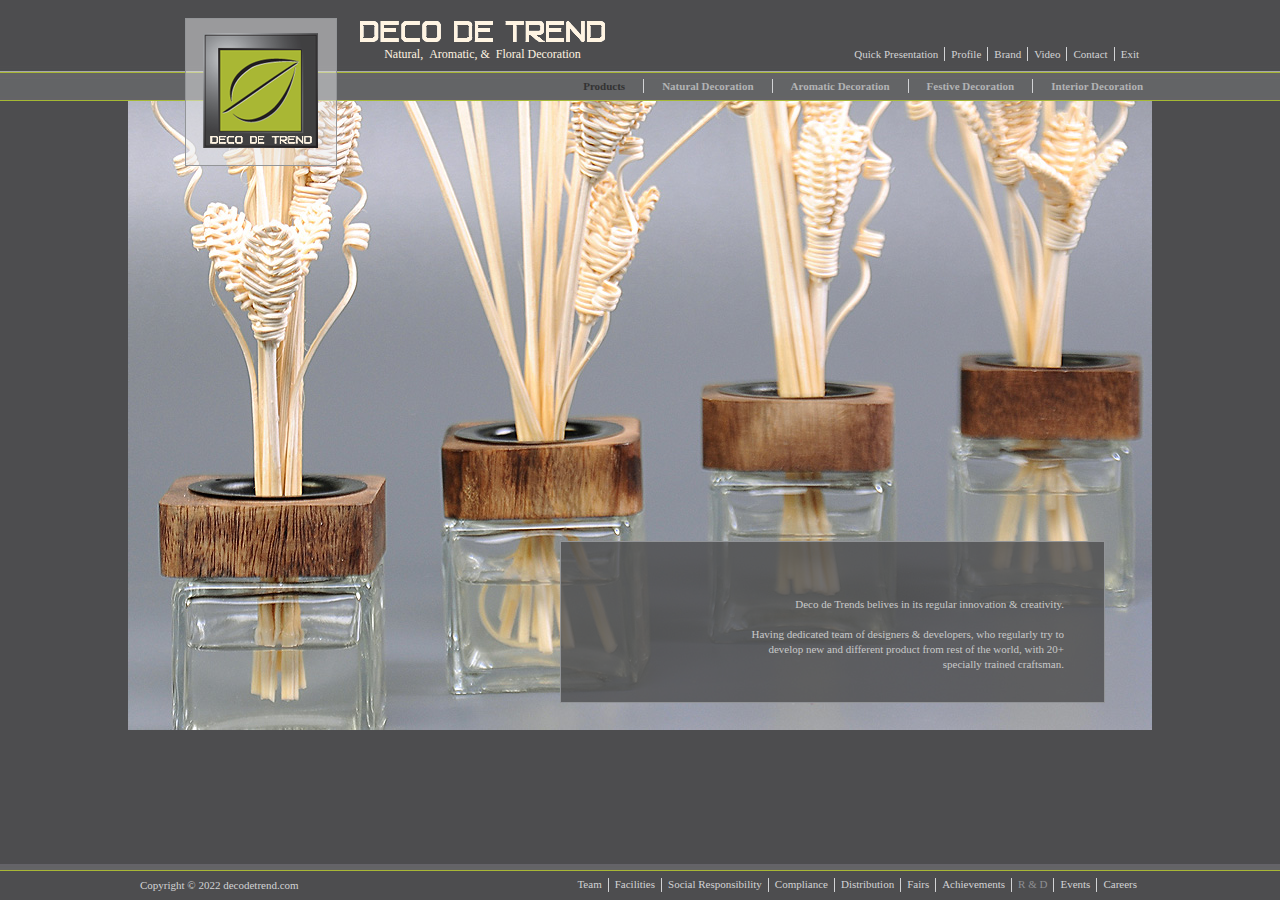
<file: r_and_d.html>
<!DOCTYPE html
	PUBLIC "-//W3C//DTD XHTML 1.0 Transitional//EN" "http://www.w3.org/TR/xhtml1/DTD/xhtml1-transitional.dtd">
<html xmlns="http://www.w3.org/1999/xhtml">

<head>
	<meta http-equiv="Content-Type" content="text/html; charset=iso-8859-1" />
	<meta charset="UTF-8">
	<meta http-equiv="X-UA-Compatible" content="IE=edge">

	<link rel="shortcut icon" href="favicon.ico" type="image/x-icon">
	<title>DECO DE TREND - R & D</title>
	<link href="css/layout.css" rel="stylesheet" type="text/css" />

	<!-- ******************* dropdown *********************** -->
	<link type="text/css" rel="stylesheet" href="js/dropdown/style.css" />
	<script src="js/dropdown/script.js" language="javascript" type="text/javascript"></script>
	<!-- **************************************************** -->
</head>

<body>
	<!-- main container starts -->
	<div class="main_container">

		<!-- page container starts -->
		<div class="page_container">

			<!-- header starts -->
			<div class="header">
				<div class="logo"><a href="index.html"><img src="images/logo.png" alt="Deco De Trend Logo"
							title="Deco De Trend Logo" /></a></div>

				<div class="hdr_top">
					<div class="ctitle">
						<img src="images/deco_de_trend.png" alt="Deco De Trend" title="Deco De Trend" />
						Natural, &nbsp;Aromatic, &amp; &nbsp;Floral Decoration
					</div>

					<!-- right menu starts -->
					<div class="right_menu">
						<ul>
							<li><a href="images/De Deco trend - Profile 2014.pdf">Quick Presentation</a></li>
							<li><img src="images/tmenu_sep.jpg" alt="Seperator" title="Seperator" /></li>
							<li><a href="profile.html">Profile</a></li>
							<li><img src="images/tmenu_sep.jpg" alt="Seperator" title="Seperator" /></li>
							<li><a href="brand.html">Brand</a></li>
							<li><img src="images/tmenu_sep.jpg" alt="Seperator" title="Seperator" /></li>
							<li><a href="video.html">Video</a></li>
							<li><img src="images/tmenu_sep.jpg" alt="Seperator" title="Seperator" /></li>
							<li><a href="contact.html">Contact</a></li>
							<li><img src="images/tmenu_sep.jpg" alt="Seperator" title="Seperator" /></li>
							<li><a href="index.html">Exit</a></li>
						</ul>
					</div>
					<!-- right menu end -->
				</div>

				<!-- navigation starts -->
				<div class="navigation">
					<ul class="menum" id="menum">
						<li style="color:#333;">
							Products
						</li>
						<li><img src="images/tmenu_sep.jpg" alt="Seperator" title="Seperator" /></li>
						<li>
							<a href="products.html?cid=2">
								Natural Decoration </a>
						</li>
						<li><img src="images/tmenu_sep.jpg" alt="Seperator" title="Seperator" /></li>
						<li>
							<a href="products.html?cid=3">
								Aromatic Decoration </a>
						</li>
						<li><img src="images/tmenu_sep.jpg" alt="Seperator" title="Seperator" /></li>
						<li>
							<a href="products.html?cid=4">
								Festive Decoration </a>
						</li>
						<li><img src="images/tmenu_sep.jpg" alt="Seperator" title="Seperator" /></li>
						<li>
							<a href="products.html?cid=5">
								Interior Decoration </a>
						</li>
					</ul>
				</div>
				<!-- navigation end -->

			</div>
			<!-- header end -->

			<div id="center_part">


				<script language="javascript">
					var win_height;
					// Window dimensions:
					if (window.innerHeight) {
						win_height = window.innerHeight;
					} else if (document.documentElement && document.documentElement.clientHeight) {
						win_height = document.documentElement.clientHeight;
					} else if (document.body) {
						win_height = document.body.clientHeight;
					}

					var header_height = 101;
					var footer_height = 37;

					var content_height;

					content_height = win_height - header_height - footer_height;

					document.getElementById('center_part').style.height = content_height + 'px';
				</script>

				<!-- content container start -->
				<div class="r_and_d_container">

					<div class="r_and_d_trans_box" id="r_and_d_trans_box">

						Deco de Trends belives in its regular innovation &amp; creativity.
						<br /><br />
						Having dedicated team of designers &amp; developers, who regularly try to <br />develop new and
						different product from rest of the world, with 20+ <br />specially trained craftsman.

					</div>

				</div>
				<!-- content container end -->

				<script language="javascript">
					if (content_height > 635)
						content_height = 635;

					var trans_height = content_height - 195;
					document.getElementById('r_and_d_trans_box').style.top = trans_height + 'px';
				</script>

			</div> <!-- Center Part --->
		</div>
		<!-- page container end -->

		<!-- footer starts -->
		<div class="footer">
			<div class="footer_inner">

				<div class="fcpyr">Copyright &copy; 2022 decodetrend.com</div>
				<div class="flinks">
					<ul>
						<li><a href="team.html">Team</a></li>
						<li><img src="images/tmenu_sep.jpg" alt="Seperator" title="Seperator" /></li>
						<li><a href="facilities.html">Facilities</a></li>
						<li><img src="images/tmenu_sep.jpg" alt="Seperator" title="Seperator" /></li>
						<li><a href="social_responsibility.html">Social Responsibility</a></li>
						<li><img src="images/tmenu_sep.jpg" alt="Seperator" title="Seperator" /></li>
						<li><a href="compliance.html">Compliance</a></li>
						<li><img src="images/tmenu_sep.jpg" alt="Seperator" title="Seperator" /></li>
						<li><a href="distribution.html">Distribution</a></li>
						<li><img src="images/tmenu_sep.jpg" alt="Seperator" title="Seperator" /></li>
						<li><a href="fairs.html">Fairs</a></li>
						<li><img src="images/tmenu_sep.jpg" alt="Seperator" title="Seperator" /></li>
						<li><a href="achievements.html">Achievements</a></li>
						<li><img src="images/tmenu_sep.jpg" alt="Seperator" title="Seperator" /></li>
						<li><a href="r_and_d.html" class="actv">R &amp; D</a></li>
						<li><img src="images/tmenu_sep.jpg" alt="Seperator" title="Seperator" /></li>
						<li><a href="events.html">Events</a></li>
						<li><img src="images/tmenu_sep.jpg" alt="Seperator" title="Seperator" /></li>
						<li><a href="careers.html">Careers</a></li>
					</ul>
				</div>

			</div>
		</div>
		<!-- footer end -->

		<script type="text/javascript">
			var menu = new menu.dd("menu");
			menu.init("menum", "menuhover");
		</script>

		<script language="javascript">
			window.onresize = resize;

			function resize() {
				var win_height;
				// Window dimensions:
				if (window.innerHeight) {
					win_height = window.innerHeight;
				} else if (document.documentElement && document.documentElement.clientHeight) {
					win_height = document.documentElement.clientHeight;
				} else if (document.body) {
					win_height = document.body.clientHeight;
				}

				var header_height = 101;
				var footer_height = 37;

				var content_height;

				content_height = win_height - header_height - footer_height;

				document.getElementById('center_part').style.height = content_height + 'px';

				if (content_height > 635)
					content_height = 635;

				if (document.getElementById('profile_trans_box') != null) {
					var trans_height = content_height - 175;
					document.getElementById('profile_trans_box').style.top = trans_height + 'px';
				}

				if (document.getElementById('brand_trans_box') != null) {
					var trans_height = content_height - 400;
					document.getElementById('brand_trans_box').style.top = trans_height + 'px';
				}

				if (document.getElementById('contact_trans_box') != null) {
					var trans_height = content_height - 275;
					document.getElementById('contact_trans_box').style.top = trans_height + 'px';
				}

				if (document.getElementById('facilities_content') != null) {
					var padding = (content_height - 390) / 2;
					document.getElementById('facilities_content').style.paddingTop = padding + 'px';
					document.getElementById('facilities_content').style.paddingBottom = padding + 'px';
				}

				if (document.getElementById('socialresp_content') != null) {
					var margin = content_height - 140;
					document.getElementById('socialresp_content').style.marginTop = margin + 'px';
				}

				if (document.getElementById('top_space') != null) {
					var trans_height = (content_height - 370) / 2;
					document.getElementById('top_space').style.height = trans_height + 'px';
					document.getElementById('btm_space').style.height = trans_height + 'px';
				}

				if (document.getElementById('fairs_trans_box') != null) {
					var trans_height = content_height - 350;
					document.getElementById('fairs_trans_box').style.top = trans_height + 'px';
				}

				if (document.getElementById('r_and_d_trans_box') != null) {
					var trans_height = content_height - 195;
					document.getElementById('r_and_d_trans_box').style.top = trans_height + 'px';
				}

				if (document.getElementById('carrer_trans_box') != null) {
					var trans_height = content_height - 350;
					document.getElementById('carrer_trans_box').style.top = trans_height + 'px';
				}

				if (document.getElementById('motioncontainer') != null) {
					var trans_height = content_height;
					document.getElementById('motioncontainer').style.height = trans_height + 'px';
				}

				if (document.getElementById('distribution') != null) {
					var trans_height = content_height;
					document.getElementById('distribution').style.height = trans_height + 'px';
				}

				if (document.getElementById('featured') != null) {
					var trans_height = content_height;
					document.getElementById('img1').style.height = trans_height + 'px';
					document.getElementById('img2').style.height = trans_height + 'px';
					document.getElementById('img3').style.height = trans_height + 'px';
					document.getElementById('img4').style.height = trans_height + 'px';
				}
			}
		</script>

	</div>
	<!-- main container end -->
</body>

</html>
</file>
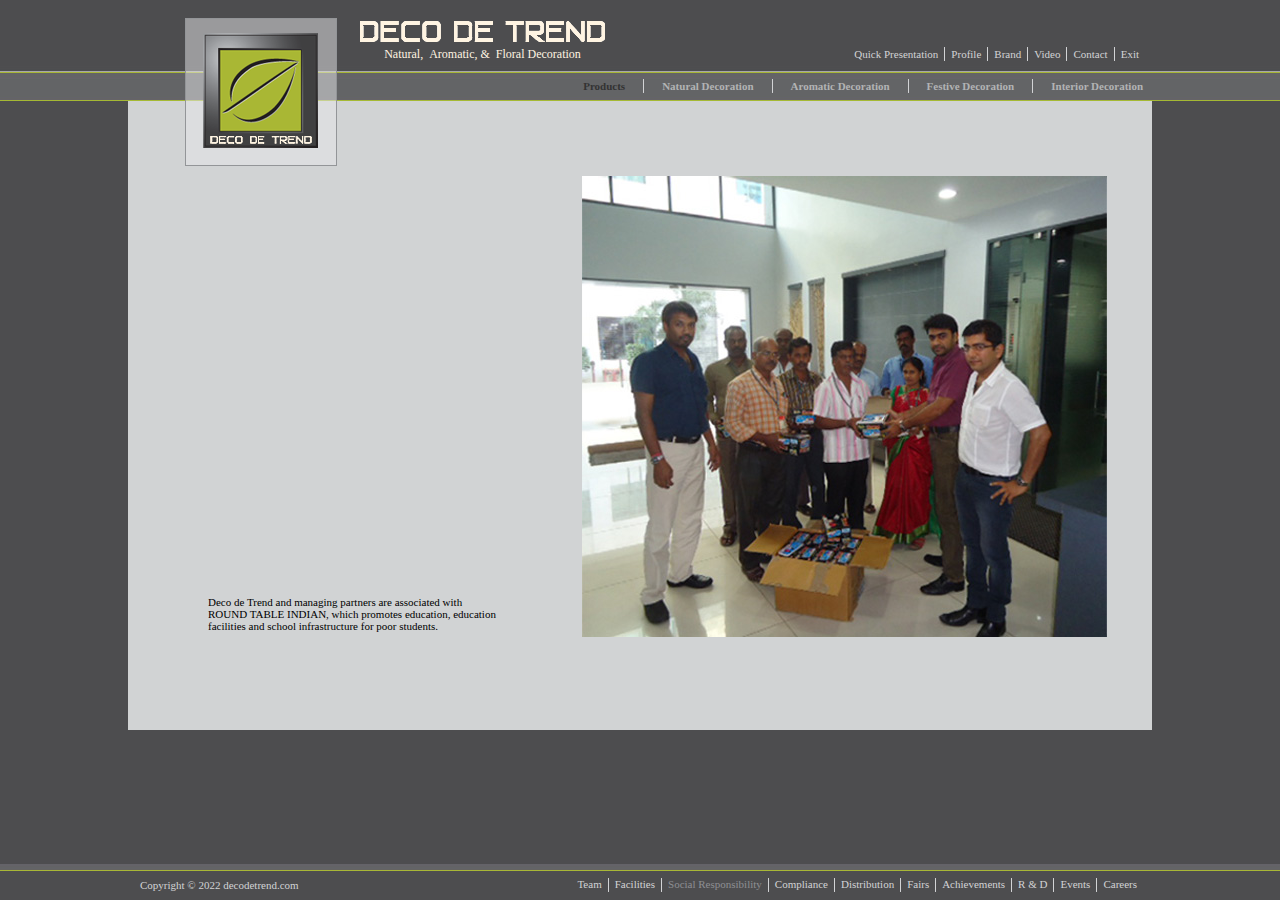
<file: social_responsibility.html>
<!DOCTYPE html
	PUBLIC "-//W3C//DTD XHTML 1.0 Transitional//EN" "http://www.w3.org/TR/xhtml1/DTD/xhtml1-transitional.dtd">
<html xmlns="http://www.w3.org/1999/xhtml">

<head>
	<meta http-equiv="Content-Type" content="text/html; charset=iso-8859-1" />
	<meta charset="UTF-8">
	<meta http-equiv="X-UA-Compatible" content="IE=edge">

	<link rel="shortcut icon" href="favicon.ico" type="image/x-icon">
	<title>DECO DE TREND - Social Responsibility</title>
	<link href="css/layout.css" rel="stylesheet" type="text/css" />

	<!-- ******************* dropdown *********************** -->
	<link type="text/css" rel="stylesheet" href="js/dropdown/style.css" />
	<script src="js/dropdown/script.js" language="javascript" type="text/javascript"></script>
	<!-- **************************************************** -->

</head>

<body>
	<!-- main container starts -->
	<div class="main_container">

		<!-- page container starts -->
		<div class="page_container">

			<!-- header starts -->
			<div class="header">
				<div class="logo"><a href="index.html"><img src="images/logo.png" alt="Deco De Trend Logo"
							title="Deco De Trend Logo" /></a></div>

				<div class="hdr_top">
					<div class="ctitle">
						<img src="images/deco_de_trend.png" alt="Deco De Trend" title="Deco De Trend" />
						Natural, &nbsp;Aromatic, &amp; &nbsp;Floral Decoration
					</div>

					<!-- right menu starts -->
					<div class="right_menu">
						<ul>
							<li><a href="images/De Deco trend - Profile 2014.pdf">Quick Presentation</a></li>
							<li><img src="images/tmenu_sep.jpg" alt="Seperator" title="Seperator" /></li>
							<li><a href="profile.html">Profile</a></li>
							<li><img src="images/tmenu_sep.jpg" alt="Seperator" title="Seperator" /></li>
							<li><a href="brand.html">Brand</a></li>
							<li><img src="images/tmenu_sep.jpg" alt="Seperator" title="Seperator" /></li>
							<li><a href="video.html">Video</a></li>
							<li><img src="images/tmenu_sep.jpg" alt="Seperator" title="Seperator" /></li>
							<li><a href="contact.html">Contact</a></li>
							<li><img src="images/tmenu_sep.jpg" alt="Seperator" title="Seperator" /></li>
							<li><a href="index.html">Exit</a></li>
						</ul>
					</div>
					<!-- right menu end -->
				</div>

				<!-- navigation starts -->
				<div class="navigation">
					<ul class="menum" id="menum">
						<li style="color:#333;">
							Products
						</li>
						<li><img src="images/tmenu_sep.jpg" alt="Seperator" title="Seperator" /></li>
						<li>
							<a href="products.html?cid=2">
								Natural Decoration </a>
						</li>
						<li><img src="images/tmenu_sep.jpg" alt="Seperator" title="Seperator" /></li>
						<li>
							<a href="products.html?cid=3">
								Aromatic Decoration </a>
						</li>
						<li><img src="images/tmenu_sep.jpg" alt="Seperator" title="Seperator" /></li>
						<li>
							<a href="products.html?cid=4">
								Festive Decoration </a>
						</li>
						<li><img src="images/tmenu_sep.jpg" alt="Seperator" title="Seperator" /></li>
						<li>
							<a href="products.html?cid=5">
								Interior Decoration </a>
						</li>
					</ul>
				</div>
				<!-- navigation end -->

			</div>
			<!-- header end -->

			<div id="center_part">


				<script language="javascript">
					var win_height;
					// Window dimensions:
					if (window.innerHeight) {
						win_height = window.innerHeight;
					} else if (document.documentElement && document.documentElement.clientHeight) {
						win_height = document.documentElement.clientHeight;
					} else if (document.body) {
						win_height = document.body.clientHeight;
					}

					var header_height = 101;
					var footer_height = 37;

					var content_height;

					content_height = win_height - header_height - footer_height;

					document.getElementById('center_part').style.height = content_height + 'px';
				</script>

				<!-- content container start -->
				<div class="social_container">

					<div class="social_left_txt" id="socialresp_content">
						Deco de Trend and managing partners are associated with<br /> ROUND TABLE INDIAN, which promotes
						education, education <br />facilities and school infrastructure for poor students.
					</div>

					<div class="social_right_img">
						<img src="images/sr_img.jpg" alt="Social Responsibility" title="Social Responsibility" />
					</div>

				</div>
				<!-- content container end -->

				<script language="javascript">
					if (content_height > 635)
						content_height = 635;

					var margin = content_height - 140;
					document.getElementById('socialresp_content').style.marginTop = margin + 'px';
				</script>

			</div> <!-- Center Part --->
		</div>
		<!-- page container end -->

		<!-- footer starts -->
		<div class="footer">
			<div class="footer_inner">

				<div class="fcpyr">Copyright &copy; 2022 decodetrend.com</div>
				<div class="flinks">
					<ul>
						<li><a href="team.html">Team</a></li>
						<li><img src="images/tmenu_sep.jpg" alt="Seperator" title="Seperator" /></li>
						<li><a href="facilities.html">Facilities</a></li>
						<li><img src="images/tmenu_sep.jpg" alt="Seperator" title="Seperator" /></li>
						<li><a href="social_responsibility.html" class="actv">Social Responsibility</a></li>
						<li><img src="images/tmenu_sep.jpg" alt="Seperator" title="Seperator" /></li>
						<li><a href="compliance.html">Compliance</a></li>
						<li><img src="images/tmenu_sep.jpg" alt="Seperator" title="Seperator" /></li>
						<li><a href="distribution.html">Distribution</a></li>
						<li><img src="images/tmenu_sep.jpg" alt="Seperator" title="Seperator" /></li>
						<li><a href="fairs.html">Fairs</a></li>
						<li><img src="images/tmenu_sep.jpg" alt="Seperator" title="Seperator" /></li>
						<li><a href="achievements.html">Achievements</a></li>
						<li><img src="images/tmenu_sep.jpg" alt="Seperator" title="Seperator" /></li>
						<li><a href="r_and_d.html">R &amp; D</a></li>
						<li><img src="images/tmenu_sep.jpg" alt="Seperator" title="Seperator" /></li>
						<li><a href="events.html">Events</a></li>
						<li><img src="images/tmenu_sep.jpg" alt="Seperator" title="Seperator" /></li>
						<li><a href="careers.html">Careers</a></li>
					</ul>
				</div>

			</div>
		</div>
		<!-- footer end -->

		<script type="text/javascript">
			var menu = new menu.dd("menu");
			menu.init("menum", "menuhover");
		</script>

		<script language="javascript">
			window.onresize = resize;

			function resize() {
				var win_height;
				// Window dimensions:
				if (window.innerHeight) {
					win_height = window.innerHeight;
				} else if (document.documentElement && document.documentElement.clientHeight) {
					win_height = document.documentElement.clientHeight;
				} else if (document.body) {
					win_height = document.body.clientHeight;
				}

				var header_height = 101;
				var footer_height = 37;

				var content_height;

				content_height = win_height - header_height - footer_height;

				document.getElementById('center_part').style.height = content_height + 'px';

				if (content_height > 635)
					content_height = 635;

				if (document.getElementById('profile_trans_box') != null) {
					var trans_height = content_height - 175;
					document.getElementById('profile_trans_box').style.top = trans_height + 'px';
				}

				if (document.getElementById('brand_trans_box') != null) {
					var trans_height = content_height - 400;
					document.getElementById('brand_trans_box').style.top = trans_height + 'px';
				}

				if (document.getElementById('contact_trans_box') != null) {
					var trans_height = content_height - 275;
					document.getElementById('contact_trans_box').style.top = trans_height + 'px';
				}

				if (document.getElementById('facilities_content') != null) {
					var padding = (content_height - 390) / 2;
					document.getElementById('facilities_content').style.paddingTop = padding + 'px';
					document.getElementById('facilities_content').style.paddingBottom = padding + 'px';
				}

				if (document.getElementById('socialresp_content') != null) {
					var margin = content_height - 140;
					document.getElementById('socialresp_content').style.marginTop = margin + 'px';
				}

				if (document.getElementById('top_space') != null) {
					var trans_height = (content_height - 370) / 2;
					document.getElementById('top_space').style.height = trans_height + 'px';
					document.getElementById('btm_space').style.height = trans_height + 'px';
				}

				if (document.getElementById('fairs_trans_box') != null) {
					var trans_height = content_height - 350;
					document.getElementById('fairs_trans_box').style.top = trans_height + 'px';
				}

				if (document.getElementById('r_and_d_trans_box') != null) {
					var trans_height = content_height - 195;
					document.getElementById('r_and_d_trans_box').style.top = trans_height + 'px';
				}

				if (document.getElementById('carrer_trans_box') != null) {
					var trans_height = content_height - 350;
					document.getElementById('carrer_trans_box').style.top = trans_height + 'px';
				}

				if (document.getElementById('motioncontainer') != null) {
					var trans_height = content_height;
					document.getElementById('motioncontainer').style.height = trans_height + 'px';
				}

				if (document.getElementById('distribution') != null) {
					var trans_height = content_height;
					document.getElementById('distribution').style.height = trans_height + 'px';
				}

				if (document.getElementById('featured') != null) {
					var trans_height = content_height;
					document.getElementById('img1').style.height = trans_height + 'px';
					document.getElementById('img2').style.height = trans_height + 'px';
					document.getElementById('img3').style.height = trans_height + 'px';
					document.getElementById('img4').style.height = trans_height + 'px';
				}
			}
		</script>

	</div>
	<!-- main container end -->
</body>

</html>
</file>
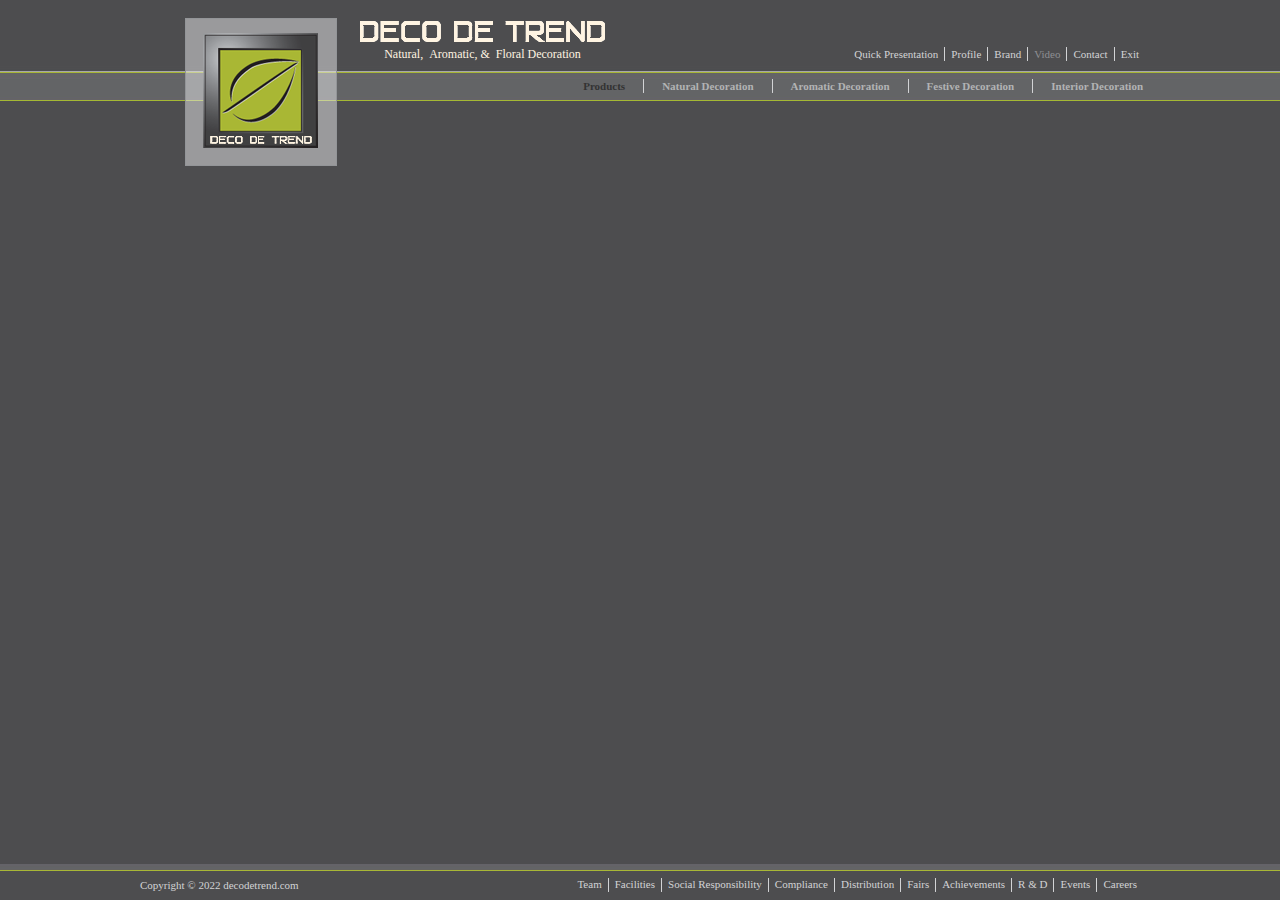
<file: video.html>
<!DOCTYPE html
    PUBLIC "-//W3C//DTD XHTML 1.0 Transitional//EN" "http://www.w3.org/TR/xhtml1/DTD/xhtml1-transitional.dtd">
<html xmlns="http://www.w3.org/1999/xhtml">

<head>
    <meta http-equiv="Content-Type" content="text/html; charset=iso-8859-1" />
    <meta charset="UTF-8">
    <meta http-equiv="X-UA-Compatible" content="IE=edge">

    <link rel="shortcut icon" href="favicon.ico" type="image/x-icon">
    <title>DECO DE TREND - Video</title>
    <link href="css/layout.css" rel="stylesheet" type="text/css" />

    <!-- ******************* dropdown *********************** -->
    <link type="text/css" rel="stylesheet" href="js/dropdown/style.css" />
    <script src="js/dropdown/script.js" language="javascript" type="text/javascript"></script>
    <!-- **************************************************** -->
</head>

<body>
    <!-- main container starts -->
    <div class="main_container">

        <!-- page container starts -->
        <div class="page_container">

            <!-- header starts -->
            <div class="header">
                <div class="logo"><a href="index.html"><img src="images/logo.png" alt="Deco De Trend Logo"
                            title="Deco De Trend Logo" /></a></div>

                <div class="hdr_top">
                    <div class="ctitle">
                        <img src="images/deco_de_trend.png" alt="Deco De Trend" title="Deco De Trend" />
                        Natural, &nbsp;Aromatic, &amp; &nbsp;Floral Decoration
                    </div>

                    <!-- right menu starts -->
                    <div class="right_menu">
                        <ul>
                            <li><a href="images/De Deco trend - Profile 2014.pdf">Quick Presentation</a></li>
                            <li><img src="images/tmenu_sep.jpg" alt="Seperator" title="Seperator" /></li>
                            <li><a href="profile.html">Profile</a></li>
                            <li><img src="images/tmenu_sep.jpg" alt="Seperator" title="Seperator" /></li>
                            <li><a href="brand.html">Brand</a></li>
                            <li><img src="images/tmenu_sep.jpg" alt="Seperator" title="Seperator" /></li>
                            <li><a href="video.html" class="actv">Video</a></li>
                            <li><img src="images/tmenu_sep.jpg" alt="Seperator" title="Seperator" /></li>
                            <li><a href="contact.html">Contact</a></li>
                            <li><img src="images/tmenu_sep.jpg" alt="Seperator" title="Seperator" /></li>
                            <li><a href="index.html">Exit</a></li>
                        </ul>
                    </div>
                    <!-- right menu end -->
                </div>

                <!-- navigation starts -->
                <div class="navigation">
                    <ul class="menum" id="menum">
                        <li style="color:#333;">
                            Products
                        </li>
                        <li><img src="images/tmenu_sep.jpg" alt="Seperator" title="Seperator" /></li>
                        <li>
                            <a href="products.html?cid=2">
                                Natural Decoration </a>
                        </li>
                        <li><img src="images/tmenu_sep.jpg" alt="Seperator" title="Seperator" /></li>
                        <li>
                            <a href="products.html?cid=3">
                                Aromatic Decoration </a>
                        </li>
                        <li><img src="images/tmenu_sep.jpg" alt="Seperator" title="Seperator" /></li>
                        <li>
                            <a href="products.html?cid=4">
                                Festive Decoration </a>
                        </li>
                        <li><img src="images/tmenu_sep.jpg" alt="Seperator" title="Seperator" /></li>
                        <li>
                            <a href="products.html?cid=5">
                                Interior Decoration </a>
                        </li>
                    </ul>
                </div>
                <!-- navigation end -->

            </div>
            <!-- header end -->

            <div id="center_part">


                <script language="javascript">
                    var win_height;
                    // Window dimensions:
                    if (window.innerHeight) {
                        win_height = window.innerHeight;
                    } else if (document.documentElement && document.documentElement.clientHeight) {
                        win_height = document.documentElement.clientHeight;
                    } else if (document.body) {
                        win_height = document.body.clientHeight;
                    }

                    var header_height = 101;
                    var footer_height = 37;

                    var content_height;

                    content_height = win_height - header_height - footer_height;

                    document.getElementById('center_part').style.height = content_height + 'px';
                </script>
                <!-- content container start -->
                <div class="container" align="center">
                    <div style="width: 560px; margin: 0 auto; height:315px; margin: 35px auto 35px auto;"> <iframe
                            width="560" height="315" src="https://www.youtube.com/embed/w_Y0lFAFlAQ" frameborder="0"
                            allow="accelerometer; autoplay; encrypted-media; gyroscope; picture-in-picture"
                            allowfullscreen></iframe> </div>
                </div> <!-- content container end -->
                <script language="javascript">
                    if (content_height > 635) content_height = 635;
                    var trans_height = content_height - 175;
                    document.getElementById('profile_trans_box').style
                        .top = trans_height + 'px';
                </script>
            </div> <!-- Center Part --->
        </div>
        <!-- page container end -->

        <!-- footer starts -->
        <div class="footer">
            <div class="footer_inner">

                <div class="fcpyr">Copyright &copy; 2022 decodetrend.com</div>
                <div class="flinks">
                    <ul>
                        <li><a href="team.html">Team</a></li>
                        <li><img src="images/tmenu_sep.jpg" alt="Seperator" title="Seperator" /></li>
                        <li><a href="facilities.html">Facilities</a></li>
                        <li><img src="images/tmenu_sep.jpg" alt="Seperator" title="Seperator" /></li>
                        <li><a href="social_responsibility.html">Social Responsibility</a></li>
                        <li><img src="images/tmenu_sep.jpg" alt="Seperator" title="Seperator" /></li>
                        <li><a href="compliance.html">Compliance</a></li>
                        <li><img src="images/tmenu_sep.jpg" alt="Seperator" title="Seperator" /></li>
                        <li><a href="distribution.html">Distribution</a></li>
                        <li><img src="images/tmenu_sep.jpg" alt="Seperator" title="Seperator" /></li>
                        <li><a href="fairs.html">Fairs</a></li>
                        <li><img src="images/tmenu_sep.jpg" alt="Seperator" title="Seperator" /></li>
                        <li><a href="achievements.html">Achievements</a></li>
                        <li><img src="images/tmenu_sep.jpg" alt="Seperator" title="Seperator" /></li>
                        <li><a href="r_and_d.html">R &amp; D</a></li>
                        <li><img src="images/tmenu_sep.jpg" alt="Seperator" title="Seperator" /></li>
                        <li><a href="events.html">Events</a></li>
                        <li><img src="images/tmenu_sep.jpg" alt="Seperator" title="Seperator" /></li>
                        <li><a href="careers.html">Careers</a></li>
                    </ul>
                </div>

            </div>
        </div>
        <!-- footer end -->

        <script type="text/javascript">
            var menu = new menu.dd("menu");
            menu.init("menum", "menuhover");
        </script>

        <script language="javascript">
            window.onresize = resize;

            function resize() {
                var win_height;
                // Window dimensions:
                if (window.innerHeight) {
                    win_height = window.innerHeight;
                } else if (document.documentElement && document.documentElement.clientHeight) {
                    win_height = document.documentElement.clientHeight;
                } else if (document.body) {
                    win_height = document.body.clientHeight;
                }

                var header_height = 101;
                var footer_height = 37;

                var content_height;

                content_height = win_height - header_height - footer_height;

                document.getElementById('center_part').style.height = content_height + 'px';

                if (content_height > 635)
                    content_height = 635;

                if (document.getElementById('profile_trans_box') != null) {
                    var trans_height = content_height - 175;
                    document.getElementById('profile_trans_box').style.top = trans_height + 'px';
                }

                if (document.getElementById('brand_trans_box') != null) {
                    var trans_height = content_height - 400;
                    document.getElementById('brand_trans_box').style.top = trans_height + 'px';
                }

                if (document.getElementById('contact_trans_box') != null) {
                    var trans_height = content_height - 275;
                    document.getElementById('contact_trans_box').style.top = trans_height + 'px';
                }

                if (document.getElementById('facilities_content') != null) {
                    var padding = (content_height - 390) / 2;
                    document.getElementById('facilities_content').style.paddingTop = padding + 'px';
                    document.getElementById('facilities_content').style.paddingBottom = padding + 'px';
                }

                if (document.getElementById('socialresp_content') != null) {
                    var margin = content_height - 140;
                    document.getElementById('socialresp_content').style.marginTop = margin + 'px';
                }

                if (document.getElementById('top_space') != null) {
                    var trans_height = (content_height - 370) / 2;
                    document.getElementById('top_space').style.height = trans_height + 'px';
                    document.getElementById('btm_space').style.height = trans_height + 'px';
                }

                if (document.getElementById('fairs_trans_box') != null) {
                    var trans_height = content_height - 350;
                    document.getElementById('fairs_trans_box').style.top = trans_height + 'px';
                }

                if (document.getElementById('r_and_d_trans_box') != null) {
                    var trans_height = content_height - 195;
                    document.getElementById('r_and_d_trans_box').style.top = trans_height + 'px';
                }

                if (document.getElementById('carrer_trans_box') != null) {
                    var trans_height = content_height - 350;
                    document.getElementById('carrer_trans_box').style.top = trans_height + 'px';
                }

                if (document.getElementById('motioncontainer') != null) {
                    var trans_height = content_height;
                    document.getElementById('motioncontainer').style.height = trans_height + 'px';
                }

                if (document.getElementById('distribution') != null) {
                    var trans_height = content_height;
                    document.getElementById('distribution').style.height = trans_height + 'px';
                }

                if (document.getElementById('featured') != null) {
                    var trans_height = content_height;
                    document.getElementById('img1').style.height = trans_height + 'px';
                    document.getElementById('img2').style.height = trans_height + 'px';
                    document.getElementById('img3').style.height = trans_height + 'px';
                    document.getElementById('img4').style.height = trans_height + 'px';
                }
            }
        </script>

    </div>
    <!-- main container end -->
</body>

</html>
</file>
<file: css/layout.css>
body {margin:0px; background:#4d4d4f url(../images/bg_pixel.jpg) repeat-x; font:12px Verdana; }

img { border:0px;  outline:none; }
ul { margin:0px; padding:0px; list-style:none; }
a { text-decoration:none; outline:none; cursor:pointer; }
input,select,textarea { border:0px; background:none; }

.main_container {
	float: left;
	width: 100%;
	height: auto;
}

.page_container {
	width: 1024px;
	margin: auto;
	clear: both;
}
.header {
	float: left;
	height: 101px;
	width: 1024px;
	z-index:100;
}
.flash_box {
	float: left;
	height: 629px;
	width: 1024px;
}
.footer {
	float: left;
	width: 100%;
	height: 37px;
	background: url(../images/footer_bg.jpg) repeat-x;
	z-index:100;
}
.logo {
	float: left;
	margin-top: 18px;
	margin-left: 57px;
	height: 148px;
	width: 152px;
	position: relative;
	z-index:100;
}

.ctitle {
	float: left;
	height: auto;
	width: 251px;
	margin-top: 18px;
	font-size: 12px;
	color: #fff4e2;
	text-align: center;
	margin-left: 20px;
	line-height:16px;
}

.ctitle img { padding:0px 0px 2px 0px;}

.right_menu {
	float: right;
	margin-right: 10px;
	margin-top: 47px;
	height: 14px;
	width: auto;
	font-size:11px;
	line-height:14px;
}

.right_menu ul li{ float:left;  margin:0px 3px;}
.right_menu ul li a { color:#d2d3d5;  float:left; }
.right_menu ul li a:hover { color:#8E8F93;; }
.right_menu ul li a.actv { color:#8E8F93; }

.navigation {
	float: right;
	margin-top: 16px;
	margin-left: 15px;
	height: 20px;
	font-size: 13px;
	color: #b2b3b4;
	line-height:14px;
	
}

/*.navigation ul li { float:left; margin:0px 9px; }
.navigation ul li a { color: #b2b3b4; float:left; }
.navigation ul li a:hover { color:#333333;  }
.navigation ul li a.actv { color:#333333;  }*/

.footer_inner {
	margin: auto;
	clear: both;
	height: auto;
	width: 1000px;
}
.fcpyr {
	font-size: 11px;
	color: #d2d3d5;
	float: left;
	width: 215px;
	margin-top: 16px;
}
.flinks {
	font-size: 11px;
	color: #d2d3d5;
	float: right;
	width: auto;
	margin-top: 15px;
}

.flinks ul li { float:left; margin:0px 3px;}
.flinks ul li  a { color: #d2d3d5; float:left; }
.flinks ul li  a:hover { color:#8E8F93; }
.flinks ul li  a.actv { color:#8E8F93; }

.hdr_top {
	float: left;
	width: 815px;
	height: 63px;
}
.brand_container {
	background: url(../images/brand_img.jpg) no-repeat;
	float: left;
	height: 629px;
	width: 1024px;
	position:relative;
}

.brand_trans_box {
	float: right;
	height: 260px;
	width: 291px;
	right: 110px;
	position:absolute;
	background: url(../images/trans_bg2.png) repeat;
	border:1px solid #929497;
	font-size: 11px;
	color: #4d4d4f;
	line-height: 15px;
	padding-top: 60px;
	text-align: center;
}


.contact_container {
	background: url(../images/contact_img.jpg) no-repeat;
	float: left;
	height: 629px;
	width: 1024px;
	position:relative;
}
.contact_trans_box {
	float: left;
	height: 156px;
	width: 962px;
	background: url(../images/trans_bg2.png) repeat;
	border:1px solid #929497;
	font-size: 11px;
	color: #4d4d4f;
	line-height: 15px;
	padding-top: 50px;
	padding-left: 60px;
	top: 355px;
	left:0;
	position:absolute;
}

.contact_trans_box a { color: #4d4d4f; }
.contact_trans_box a:hover { color: #000000; text-decoration:underline }

.fairs_container {
	background: url(../images/fairs_img.jpg) no-repeat;
	float: left;
	height: 629px;
	width: 1024px;
	position:relative;
}
.fairs_trans_box {
	float: left;
	height: 285px;
	width: 1022px;
	background: url(../images/trans_bg2.png) repeat;
	border:1px solid #929497;
	font-size: 11px;
	line-height: 15px;
	top: 280px;
	left:0;
	position:absolute;
}.fairs_title {
	float: left;
	margin-top: 20px;
	margin-left: 60px;
	height: 15px;
	width: 200px;
	font-size: 13px;
	color: #000000;
}
.fairs_line {
	background: #2a2c30;
	float: left;
	height: 1px;
	width: 1024px;
	margin-top: 8px;
}
.fairs_col {
	float: left;
	margin-top: 10px;
	margin-left: 60px;
	width: 340px;
}

.fairs_col2 {
	float: left;
	margin-top: 10px;
	margin-left: 60px;
	width: 230px;
}

.fairs_col3{
	float: left;
	margin-top: 10px;
	margin-left: 60px;
	width: 220px;
}

.fairs_ctry {
	font-size: 11px;
	font-weight: bold;
	float: left;
	width: 100%;
	height: 15px;
}

.fairs_list {	width:95%; float:left; list-style:disc; margin-left:5%; }
.fairs_list li { width:100%;  float:left; margin-top:10px; }

.fairs_btm_txt { float:left; margin-top:10px; margin-left:15px; }

/* ----------------------------------- */
.profile_container {
	background: url(../images/profile_img.jpg) no-repeat;
	float: left;
	height: 629px;
	position:relative;
	width: 1024px;
}
.profile_trans_box {
	float: left;
	height: 120px;
	width: 910px;
	background: url(../images/trans_bg2.png) repeat;
	border:1px solid #929497;
	font-size: 11px;
	top: 454px;
	left: 47px;
	position:absolute;
	line-height: 20px;
	padding: 10px 12px;
	color: #4d4d4f;
}

.r_and_d_container {
	background: url(../images/r_and_d_img.jpg) no-repeat;
	float: left;
	height: 629px;
	width: 1024px;
	position:relative;
}
.r_and_d_trans_box {
	float: right;
	height: 105px;
	width: 503px;
	background: url(../images/trans_bg4.png) repeat;
	border:1px solid #929497;
	font-size: 11px;
	line-height: 15px;
	padding-top: 55px;
	padding-right: 40px;
	top: 434px;
	right: 47px;
	position:absolute;
	text-align: right;
	color: #c8c9c9;
}
.team_container {
	background: url(../images/team_img.jpg) no-repeat;
	float: left;
	height: 629px;
	width: 1024px;
}
.team_trans_box {
	float: left;
	padding-bottom:10px;
	width: 461px;
	background: url(../images/trans_bg5.png) repeat;
	font-size: 11px;
	line-height: 15px;
	margin-top: 13px;
	margin-left: 14px;
	padding-top: 45px;
	padding-left: 40px;
	border:1px solid #929497;
}
.team_row_box {
	float: left;
	width: 461px;
	margin-top: 10px;
}

.trw_title {
	float: left;
	width: 175px;
	padding-left: 5px;
	padding-bottom: 3px;
	border-bottom: 1px solid #4d4d4f;
	margin-right: 200px;
}
.trw_inner_content {
	float: left;
	width: 386px;
	margin-left: 75px;
}
.trw_inner_col {
	float: left;
	height: auto;
	width: 125px;
	margin-left: 50px;
}
.trw_inner_col span { display:block; padding-top:5px; }

.carrer_container {
	background: url(../images/carrer_img.jpg) no-repeat;
	float: left;
	height: 629px;
	width: 1024px;
	position:relative;
}
.carrer_trans_box {
	float: left;
	height: 248px;
	width: 520px;
	background: url(../images/trans_bg4.png) repeat;
	border:1px solid #929497;
	font-size: 11px;
	line-height: 15px;
	top: 225px;
	left: 29px;
	position:absolute;
	padding-top: 50px;
	padding-left: 50px;
	color: #d1d3d4;
}
.carrer_trans_box a { color: #d1d3d4; font-weight:bold; }
.carrer_trans_box a:hover{ color: #FFFFFF; text-decoration:underline; }

.distribution_container  {
	float: left;
	height: 629px;
	width: 1024px;
}

.facilities_container  {
	float: left;
	width: 1024px;
	background:#2a2c30;
}
.facilities_right {
	float: right;
	height: auto;
	width: 255px;
}
.facilities_left {
	width: 600px;
	padding:100px 0 75px 225px;
	font-size: 11px;
	color: #c8c9c9;
	line-height:18px;
}

.facilities_left ol { margin:0px 0px 0px 20px; padding:0px; }

.facilities_img {
	float: left;
	width: 255px;
	margin-top: 1px;
	position: relative;
}

.facilities_btmpart{clear:both; width:100%; height:260px;}

.facilities_img span { background:#636466; padding:3px 6px;  font-size:11px; color:#FFFFFF; position:absolute; bottom:0px; right:0px; }

.compliance_container  {
	float: left;
	width: 1024px;
	background:#2a2c30;
}

#motioncontainer{float:right; text-align:center;}

#navbar{float:right; text-align:center; width:298px;}

#ticker {width:298px; overflow:auto; margin:0;}

#ticker div{width:298px;}

#ticker dd{margin:0; padding:0}

#statusdiv{
position: absolute;
padding: 2px;
left: -300px;
background-color: lightyellow;
border: 1px solid gray;
visibility: hidden;
}

.compliance_left {
	float: left;
	width: 600px;
	margin-top: 70px;
	margin-left: 60px;
	font-size: 11px;
	color: #c8c9c9;
	line-height:16px;
}

.compliance_left span { display:block; padding-top:15px; font-weight:bold; }

.compliance_left ol { margin:10px 0px 0px 20px; padding:0px; }

.compliance_img {
	float: left;
	width: 298px;
	margin-top: 1px;
	position: relative;
}

.compliance_img span { background:#636466; padding:3px 6px;  font-size:11px; color:#FFFFFF; position:absolute; bottom:0px; right:0px; }

.social_container  {
	float: left;
	width: 1024px;
	background:#d1d3d4;
	height:629px;
}

.social_left_txt {
	
	width:350px;
	float:left;
	margin-left:80px;
	margin-top:490px;
	font-size:11px;
}

.social_right_img { float:right; margin-top:75px; margin-right:45px; }

#products_content{clear:both; width:100%; height:630px; overflow:hidden;}

.products_leftbar{float:left; width:260px; min-height:525px; position:fixed; z-index:2; padding-left:15px;}

.products_leftbar ul{ padding-top:185px;}

.products_leftbar li{padding:5px 5px 5px 20px; width:170px; border-bottom:1px solid #a7a9ac; margin-left:2px;}

.products_leftbar li a{color:#413f4a; font-size:12px;}

.products_leftbar li a:hover, .products_leftbar li a.actv{color:#fff;}

.no_prod{clear:both; position:fixed; width:1000px; text-align:center; font:bold 14px arial; color:#FFF; top:250px;}

.prod_desc{position:absolute; left:275px; background:#2a2c30; opacity:0.7; filter:alpha(opacity=70); color:#FFF; width:690px; padding:10px; display:none;}

.prod_desc span{display:block; font-weight:bold; color:#a9b734;}

.achievements_space{clear:both; background:#2a2c30; width:100%; height:115px;}

#achievements_part{clear:both; padding:20px 0; width:100%; float:left; background:#a5a6a8;}

#achievements_left{float:left; margin-left:255px; width:180px;}

#achievements_right{float:left; padding-top:135px; width:400px; font-size:12px; color:#414042;}

#center_part{clear:both; float:left; width:100%; overflow:hidden;}

#events_underupdate{clear:both; padding-top:150px; text-align:center; font-weight:bold; font-size:14px; color:#FFF;}

#featured{ width:100%; position:relative; float:left;}

#featured .ui-tabs-hide{ 
	display:none; 
}

#featured ul.ui-tabs-nav{ display:none;}
</file>
<file: js/dropdown/style.css>
ul.menum {list-style:none; margin:0; padding:0; font-size:11px; font-weight:bold; font-family:Tahoma;}
ul.menum * {margin:0; padding:0}
ul.menum a {display:block;  text-decoration:none; color:#b2b3b4;}
ul.menum a:hover, ul.menum a.actv{color:#333;}
ul.menum li {position:relative !important; float:left; margin:0px 9px; height:20px;}
ul.menum ul {position:absolute; top:20px; left:-150px;  display:none; opacity:0; list-style:none; width:189px; background:#636466; }
ul.menum ul li {position:relative; width:183px; margin:0 3px; padding:3px 0; border-bottom:1px solid #d2d3d5;}
ul.menum ul li a {display:block; padding:4px 5px 4px 5px; margin:0px 5px 0px 5px; height:13px; display:block; color:#b2b3b4;}
ul.menum ul li a:hover { color:#FFFFFF; xbackground-image:url(images/bg-hover.png); background-repeat:no-repeat; color:#333;}

ul.menum ul li ul{position:absolute; top:0px; left:183px;  display:none; opacity:0; list-style:none; width:189px; }
ul.menum ul li ul li {position:relative; width:189px; margin:0;}
ul.menum ul li ul li a {display:block; padding:4px 5px 4px 5px; margin:0px 5px 0px 5px; height:13px; display:block; width:169px;}
ul.menum ul li ul li a:hover { color:#333; xbackground-image:url(images/bg-hover.png); background-repeat:no-repeat; width:169px;}


ul.menuf {list-style:none; margin:0; padding:0; font-size:11px; font-weight:bold; font-family:Tahoma;}
ul.menuf * {margin:0; padding:0}
ul.menuf a {display:block;  text-decoration:none;}
ul.menuf li {position:relative !important; float:left; }
ul.menuf ul {position:absolute; xtop:-96px; left:-23px;  display:none; opacity:0; list-style:none; width:189px; bottom:0px;  }
ul.menuf ul li {position:relative; width:189px; margin:0;}
ul.menuf ul li a {display:block; padding:4px 5px 4px 5px; margin:0px 5px 0px 5px; height:13px; display:block; width:169px;}
ul.menuf ul li a:hover { color:#FFFFFF; background-image:url(ximages/bg-hover.png); background-repeat:no-repeat; width:169px;}

ul.menuf ul li ul{position:absolute; bottom:-15px; left:189px;  display:none; opacity:0; list-style:none; width:189px; }
ul.menuf ul li ul li {position:relative; width:189px; margin:0;}
ul.menuf ul li ul li a {display:block; padding:4px 5px 4px 5px; margin:0px 5px 0px 5px; height:13px; display:block; width:169px;}
ul.menuf ul li ul li a:hover { color:#FFFFFF; xbackground-image:url(images/bg-hover.png); background-repeat:no-repeat; width:169px; cursor:}
</file>
<file: colorbox/colorbox.css>
/*
    ColorBox Core Style:
    The following CSS is consistent between example themes and should not be altered.
*/
#colorbox, #cboxOverlay, #cboxWrapper{position:absolute; top:0; left:0; z-index:9999; overflow:hidden;}
#cboxOverlay{position:fixed; width:100%; height:100%;}
#cboxMiddleLeft, #cboxBottomLeft{clear:left;}
#cboxContent{position:relative; }
#cboxLoadedContent{overflow:auto ; border:solid 3px #000000;}
#cboxTitle{margin:0;}
#cboxLoadingOverlay, #cboxLoadingGraphic{position:absolute; top:0; left:0; width:100%;}
#cboxPrevious, #cboxNext, #cboxClose, #cboxSlideshow{cursor:pointer;}
.cboxPhoto{float:left; margin:auto; border:0; display:block;}
.cboxIframe{width:100%; height:100%; display:block; border:0;}

/* 
    User Style:
    Change the following styles to modify the appearance of ColorBox.  They are
    ordered & tabbed in a way that represents the nesting of the generated HTML.
*/
#cboxOverlay{background:#000;}
#colorbox{}
    #cboxContent{margin-top:32px; overflow:visible;}
        #cboxError{padding:50px; border:1px solid #ccc;}
        #cboxLoadedContent{background:#000; padding:0px;}
        #cboxLoadingGraphic{background:url(images/loading.gif) no-repeat center center;}
        #cboxLoadingOverlay{background:#000;}
        #cboxTitle{position:absolute; top:-22px; left:0; color:#000; font-size:13px; font-weight:bold; color:#999999;}
        #cboxCurrent{position:absolute; top:-22px; right:205px; text-indent:-9999px;}
        #cboxSlideshow, #cboxPrevious, #cboxNext, #cboxClose{text-indent:-9999px; width:20px; height:20px; position:absolute; top:-20px; background:url(images/controls.png) no-repeat 0 0;}
        #cboxPrevious{background-position:0px 0px; right:44px;}
        #cboxPrevious.hover{background-position:0px -25px;}
        #cboxNext{background-position:-25px 0px; right:22px;}
        #cboxNext.hover{background-position:-25px -25px;}
        #cboxClose{background-position:-50px 0px; right:0;}
        #cboxClose.hover{background-position:-50px -25px;}
        .cboxSlideshow_on #cboxPrevious, .cboxSlideshow_off #cboxPrevious{right:66px;}
        .cboxSlideshow_on #cboxSlideshow{background-position:-75px -25px; right:44px;}
        .cboxSlideshow_on #cboxSlideshow.hover{background-position:-100px -25px;}
        .cboxSlideshow_off #cboxSlideshow{background-position:-100px 0px; right:44px;}
        .cboxSlideshow_off #cboxSlideshow.hover{background-position:-75px -25px;}
</file>
<file: js/simplescroll/simplescroll.vertical.css>
/* Container DIV - automatically generated */
.simply-scroll-container { 
	position: relative;
}

/* Clip DIV - automatically generated */
.simply-scroll-clip { 
	position: relative;
	overflow: hidden;
	z-index: 2;
}

/* UL/OL/DIV - the element that simplyScroll is inited on
Class name automatically added to element */
.simply-scroll-list { 
	position: absolute;
	top: 0;
	left: 0;
	z-index: 1;
	overflow: hidden;
	margin: 0;
	padding: 0;
	list-style: none;
}
	
.simply-scroll-list li {
	padding: 0;
	margin: 0;
	list-style: none;
}
	
.simply-scroll-list li img {
	border: none;
	display: block;
}

/* Master button styles - note that left and right 
versions are included although they are not used in this example */

.simply-scroll-btn {
	position: absolute;
	background-image: url(buttons.png);
	width: 42px;
	height: 44px;
	z-index:3;
	cursor: pointer;
}
	
.simply-scroll-btn-left {
	left: 6px;
	bottom: 6px;
	background-position: 0 -44px;
}
.simply-scroll-btn-left.disabled {
	background-position: 0 0 !important;
}
.simply-scroll-btn-left:hover {
	background-position: 0 -88px;
}
	
.simply-scroll-btn-right {
	right: 6px;
	bottom: 6px;
	background-position: 84px -44px;
}
.simply-scroll-btn-right.disabled {
	background-position: 84px 0 !important;
}
.simply-scroll-btn-right:hover {
	background-position: 84px -88px;
}
	
.simply-scroll-btn-up {
	right: 6px;
	top: 6px;
	background-position: -126px -44px;
}
.simply-scroll-btn-up.disabled {
	background-position: -126px 0 !important;
}
.simply-scroll-btn-up:hover {
	background-position: -126px -88px;
}
	
.simply-scroll-btn-down {
	right: 6px;
	bottom: 6px;
	background-position: -42px -44px;
}
.simply-scroll-btn-down.disabled {
	background-position: -42px 0 !important;
}
.simply-scroll-btn-down:hover {
	background-position: -42px -88px;
}

/* Custom class modifications - adds to / overrides above

Vertical scroller example, with custom base class */

/* Container DIV */
.vert { 
	width: 298px; /* wider than clip for custom button pos. */
	height: auto;
}

/* Clip DIV */
.vert .simply-scroll-clip {
	width: 298px;
	height: 630px;
}

/* Explicitly set height/width of each list item */
.vert .simply-scroll-list li {
	width: 298px;
	height: 200px;
}

/* Modified button positions, overriding previous styles */
.vert .simply-scroll-btn-up { 
	right: 0;
	top: 0;
}

.vert .simply-scroll-btn-down { 
	right: 0;
	top: 52px;
}
</file>
<file: js/simplescroll/simplescroll.css>
@charset "utf-8";
/* CSS Document */

/* Container DIV - automatically generated */
.simply-scroll-container { 
	position: relative;
}

/* Clip DIV - automatically generated */
.simply-scroll-clip { 
	position: relative;
	overflow: hidden;
	z-index: 2;
}

/* UL/OL/DIV - the element that simplyScroll is inited on
Class name automatically added to element */
.simply-scroll-list { 
	position: absolute;
	top: 0;
	left: 0;
	z-index: 1;
	overflow: hidden;
	margin: 0;
	padding: 0;
	list-style: none;
}
	
.simply-scroll-list li {
	padding: 0;
	margin: 0;
	list-style: none;
}
	
.simply-scroll-list li img {
	border: none;
	display: block;
}

/* Custom class modifications - adds to / overrides above

.simply-scroll is default base class */

/* Container DIV */
.simply-scroll { 
	width: 1024px;
	height: 260px;
}

/* Clip DIV */
.simply-scroll .simply-scroll-clip {
	width: 1024px;
	height: 260px;
}
	
/* Explicitly set height/width of each list item */	
.simply-scroll .simply-scroll-list li {
	float: left; /* Horizontal scroll only */
	width: 400px;
	height: 260px;
}
</file>
